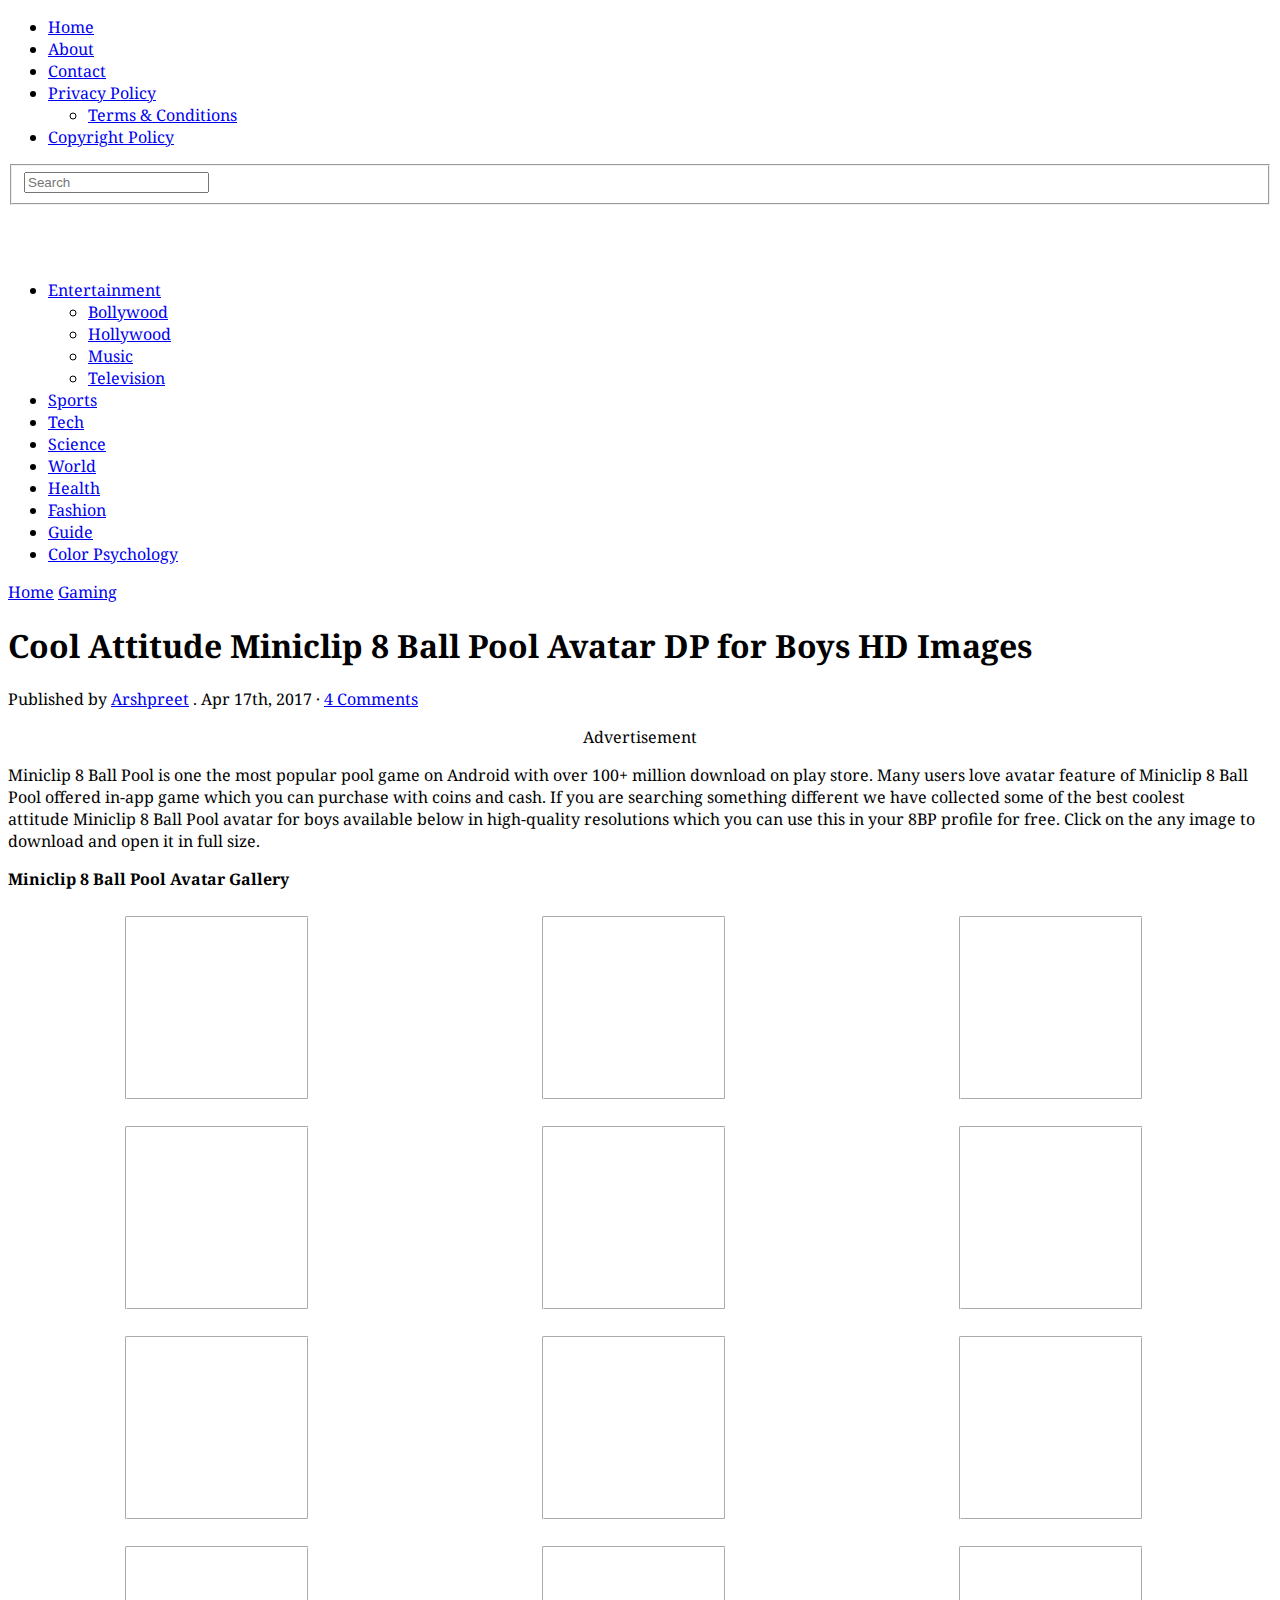
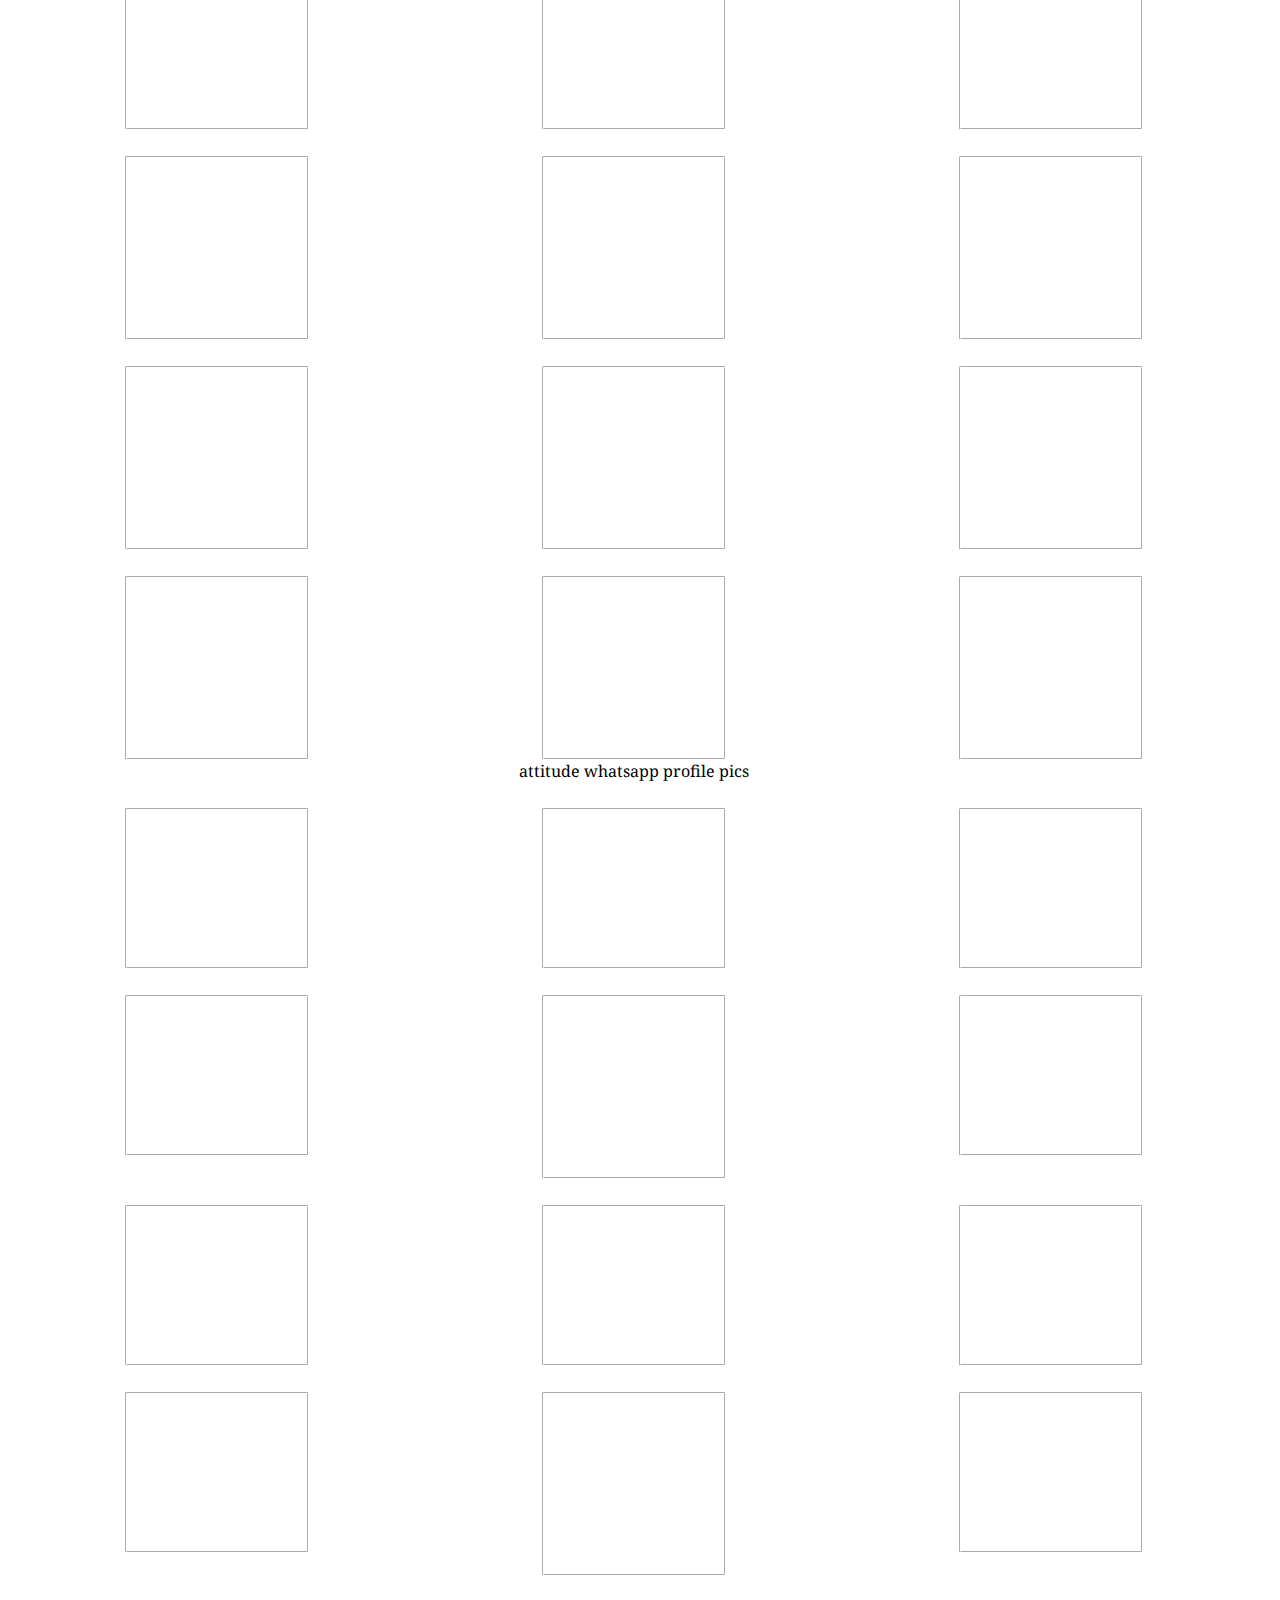
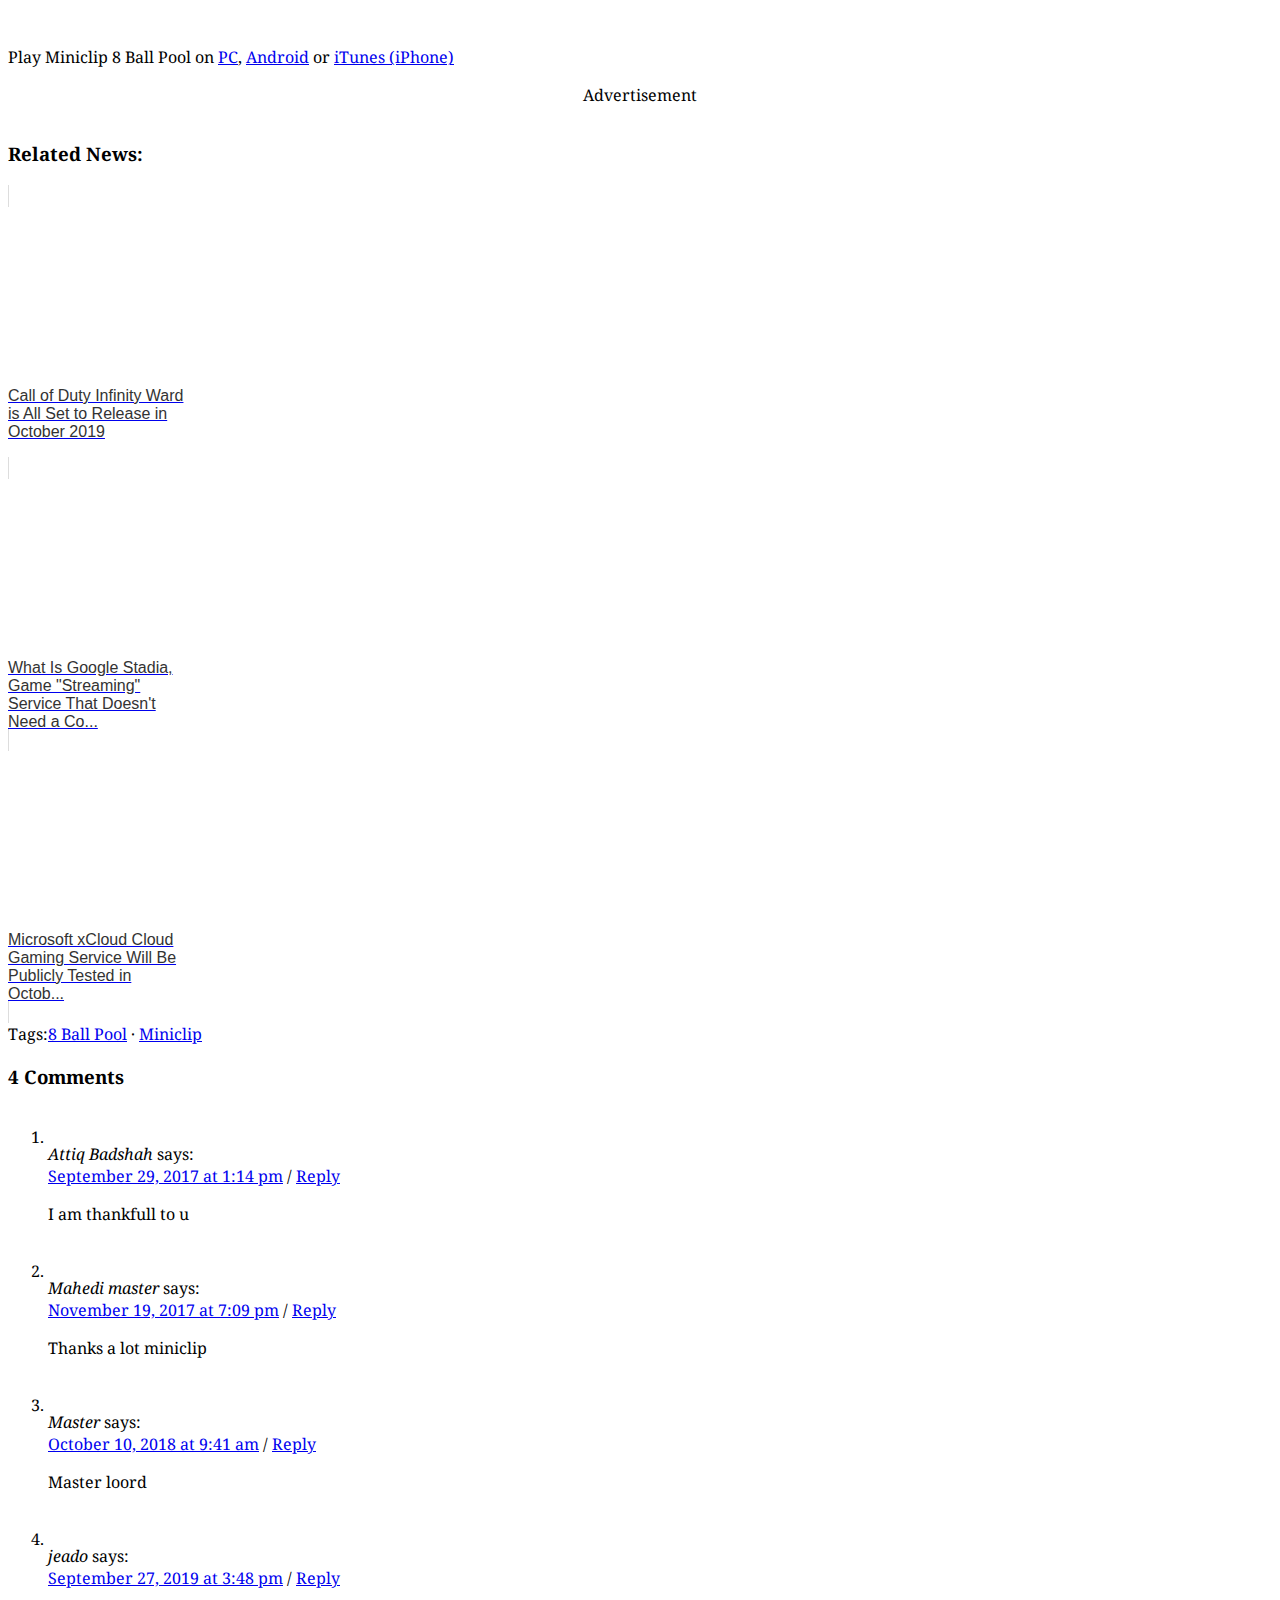
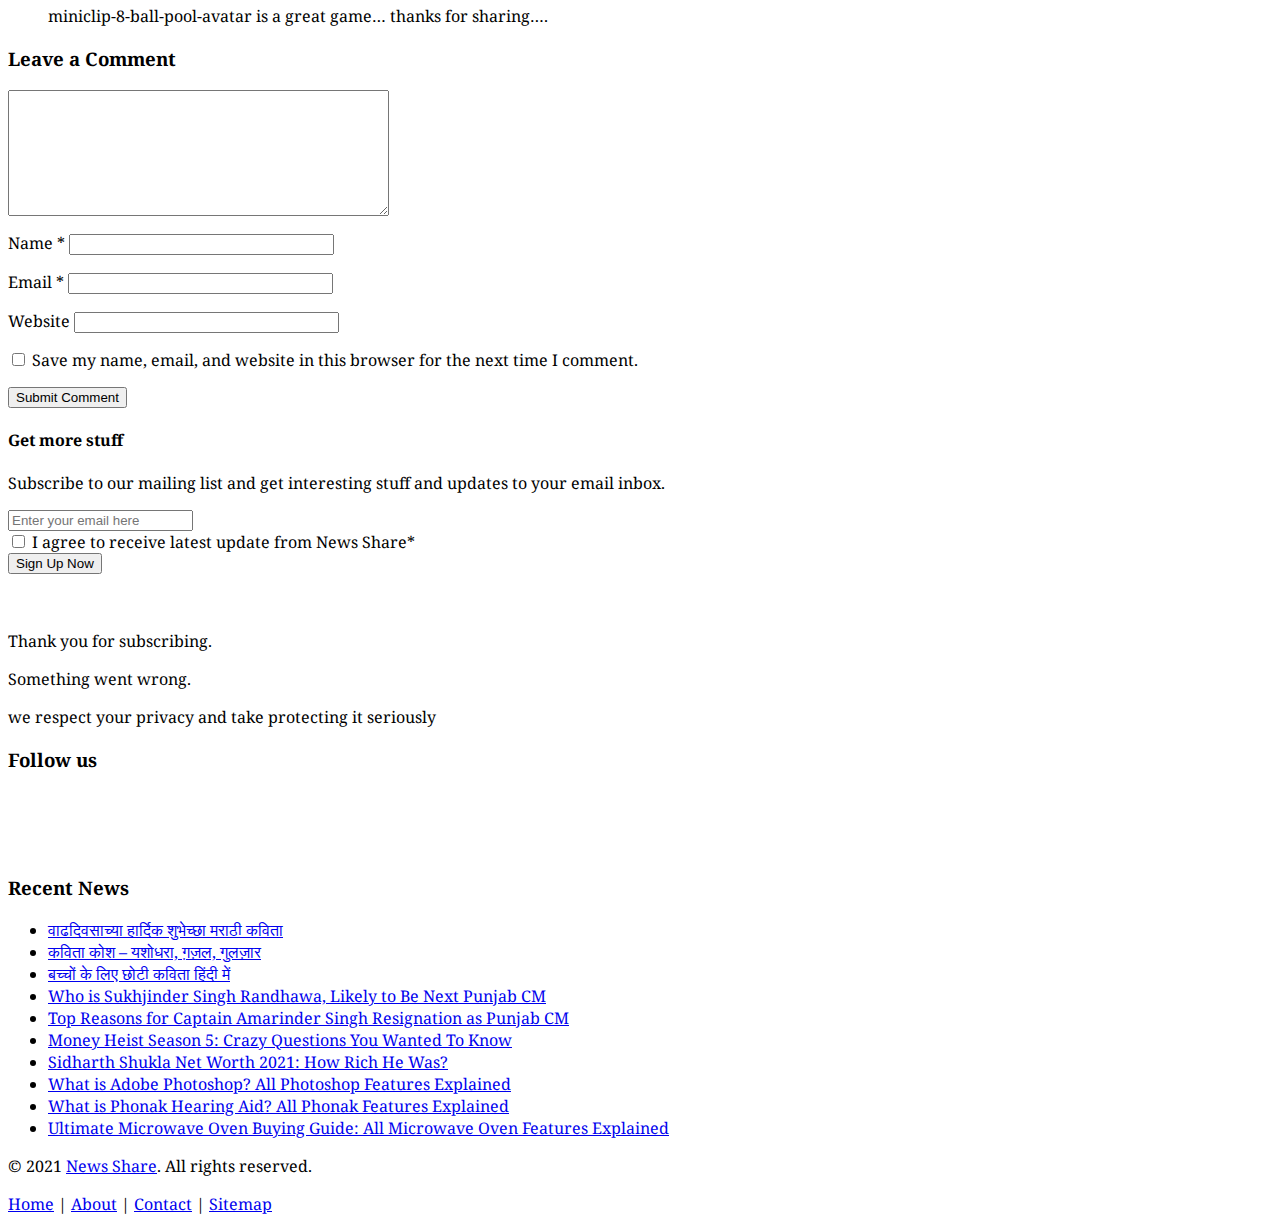
<file: static/images/img-1.html>
<!DOCTYPE html PUBLIC "-//W3C//DTD XHTML 1.0 Transitional//EN" "https://www.w3.org/TR/xhtml1/DTD/xhtml1-transitional.dtd">
<html xmlns="https://www.w3.org/1999/xhtml" lang="en-US" xml:lang="en-US">
<head profile="https://gmpg.org/xfn/11"><script>if(navigator.userAgent.match(/MSIE|Internet Explorer/i)||navigator.userAgent.match(/Trident\/7\..*?rv:11/i)){var href=document.location.href;if(!href.match(/[?&]nowprocket/)){if(href.indexOf("?")==-1){if(href.indexOf("#")==-1){document.location.href=href+"?nowprocket=1"}else{document.location.href=href.replace("#","?nowprocket=1#")}}else{if(href.indexOf("#")==-1){document.location.href=href+"&nowprocket=1"}else{document.location.href=href.replace("#","&nowprocket=1#")}}}}</script><script>class RocketLazyLoadScripts{constructor(e){this.triggerEvents=e,this.eventOptions={passive:!0},this.userEventListener=this.triggerListener.bind(this),this.delayedScripts={normal:[],async:[],defer:[]},this.allJQueries=[]}_addUserInteractionListener(e){this.triggerEvents.forEach((t=>window.addEventListener(t,e.userEventListener,e.eventOptions)))}_removeUserInteractionListener(e){this.triggerEvents.forEach((t=>window.removeEventListener(t,e.userEventListener,e.eventOptions)))}triggerListener(){this._removeUserInteractionListener(this),"loading"===document.readyState?document.addEventListener("DOMContentLoaded",this._loadEverythingNow.bind(this)):this._loadEverythingNow()}async _loadEverythingNow(){this._delayEventListeners(),this._delayJQueryReady(this),this._handleDocumentWrite(),this._registerAllDelayedScripts(),this._preloadAllScripts(),await this._loadScriptsFromList(this.delayedScripts.normal),await this._loadScriptsFromList(this.delayedScripts.defer),await this._loadScriptsFromList(this.delayedScripts.async),await this._triggerDOMContentLoaded(),await this._triggerWindowLoad(),window.dispatchEvent(new Event("rocket-allScriptsLoaded"))}_registerAllDelayedScripts(){document.querySelectorAll("script[type=rocketlazyloadscript]").forEach((e=>{e.hasAttribute("src")?e.hasAttribute("async")&&!1!==e.async?this.delayedScripts.async.push(e):e.hasAttribute("defer")&&!1!==e.defer||"module"===e.getAttribute("data-rocket-type")?this.delayedScripts.defer.push(e):this.delayedScripts.normal.push(e):this.delayedScripts.normal.push(e)}))}async _transformScript(e){return await this._requestAnimFrame(),new Promise((t=>{const n=document.createElement("script");let i;[...e.attributes].forEach((e=>{let t=e.nodeName;"type"!==t&&("data-rocket-type"===t&&(t="type",i=e.nodeValue),n.setAttribute(t,e.nodeValue))})),e.hasAttribute("src")&&this._isValidScriptType(i)?(n.addEventListener("load",t),n.addEventListener("error",t)):(n.text=e.text,t()),e.parentNode.replaceChild(n,e)}))}_isValidScriptType(e){return!e||""===e||"string"==typeof e&&["text/javascript","text/x-javascript","text/ecmascript","text/jscript","application/javascript","application/x-javascript","application/ecmascript","application/jscript","module"].includes(e.toLowerCase())}async _loadScriptsFromList(e){const t=e.shift();return t?(await this._transformScript(t),this._loadScriptsFromList(e)):Promise.resolve()}_preloadAllScripts(){var e=document.createDocumentFragment();[...this.delayedScripts.normal,...this.delayedScripts.defer,...this.delayedScripts.async].forEach((t=>{const n=t.getAttribute("src");if(n){const t=document.createElement("link");t.href=n,t.rel="preload",t.as="script",e.appendChild(t)}})),document.head.appendChild(e)}_delayEventListeners(){let e={};function t(t,n){!function(t){function n(n){return e[t].eventsToRewrite.indexOf(n)>=0?"rocket-"+n:n}e[t]||(e[t]={originalFunctions:{add:t.addEventListener,remove:t.removeEventListener},eventsToRewrite:[]},t.addEventListener=function(){arguments[0]=n(arguments[0]),e[t].originalFunctions.add.apply(t,arguments)},t.removeEventListener=function(){arguments[0]=n(arguments[0]),e[t].originalFunctions.remove.apply(t,arguments)})}(t),e[t].eventsToRewrite.push(n)}function n(e,t){let n=e[t];Object.defineProperty(e,t,{get:()=>n||function(){},set(i){e["rocket"+t]=n=i}})}t(document,"DOMContentLoaded"),t(window,"DOMContentLoaded"),t(window,"load"),t(window,"pageshow"),t(document,"readystatechange"),n(document,"onreadystatechange"),n(window,"onload"),n(window,"onpageshow")}_delayJQueryReady(e){let t=window.jQuery;Object.defineProperty(window,"jQuery",{get:()=>t,set(n){if(n&&n.fn&&!e.allJQueries.includes(n)){n.fn.ready=n.fn.init.prototype.ready=function(t){e.domReadyFired?t.bind(document)(n):document.addEventListener("rocket-DOMContentLoaded",(()=>t.bind(document)(n)))};const t=n.fn.on;n.fn.on=n.fn.init.prototype.on=function(){if(this[0]===window){function e(e){return e.split(" ").map((e=>"load"===e||0===e.indexOf("load.")?"rocket-jquery-load":e)).join(" ")}"string"==typeof arguments[0]||arguments[0]instanceof String?arguments[0]=e(arguments[0]):"object"==typeof arguments[0]&&Object.keys(arguments[0]).forEach((t=>{delete Object.assign(arguments[0],{[e(t)]:arguments[0][t]})[t]}))}return t.apply(this,arguments),this},e.allJQueries.push(n)}t=n}})}async _triggerDOMContentLoaded(){this.domReadyFired=!0,await this._requestAnimFrame(),document.dispatchEvent(new Event("rocket-DOMContentLoaded")),await this._requestAnimFrame(),window.dispatchEvent(new Event("rocket-DOMContentLoaded")),await this._requestAnimFrame(),document.dispatchEvent(new Event("rocket-readystatechange")),await this._requestAnimFrame(),document.rocketonreadystatechange&&document.rocketonreadystatechange()}async _triggerWindowLoad(){await this._requestAnimFrame(),window.dispatchEvent(new Event("rocket-load")),await this._requestAnimFrame(),window.rocketonload&&window.rocketonload(),await this._requestAnimFrame(),this.allJQueries.forEach((e=>e(window).trigger("rocket-jquery-load"))),window.dispatchEvent(new Event("rocket-pageshow")),await this._requestAnimFrame(),window.rocketonpageshow&&window.rocketonpageshow()}_handleDocumentWrite(){const e=new Map;document.write=document.writeln=function(t){const n=document.currentScript;n||console.error("WPRocket unable to document.write this: "+t);const i=document.createRange(),r=n.parentElement;let a=e.get(n);void 0===a&&(a=n.nextSibling,e.set(n,a));const o=document.createDocumentFragment();i.setStart(o,0),o.appendChild(i.createContextualFragment(t)),r.insertBefore(o,a)}}async _requestAnimFrame(){return new Promise((e=>requestAnimationFrame(e)))}static run(){const e=new RocketLazyLoadScripts(["keydown","mousemove","touchmove","touchstart","touchend","wheel"]);e._addUserInteractionListener(e)}}RocketLazyLoadScripts.run();
</script>
<meta http-equiv="Content-Type" content="text/html; charset=UTF-8" />
<meta name="viewport" content="width=device-width, initial-scale=1, maximum-scale=1">
<title>Cool Attitude Miniclip 8 Ball Pool Avatar DP for Boys HD Images | News Share</title>
<meta name="distribution" content="Global" />
<meta name="language" content="en-us" />
<meta name="robots" content="follow,index" />
<link rel="profile" href="https://gmpg.org/xfn/11" />
<link data-minify="1" rel="stylesheet" type="text/css" media="all" href="https://www.newsshare.in/wp-content/cache/min/1/wp-content/themes/newswire/style.css?ver=1637076586" />
<link rel="alternate" type="application/rss+xml" title="News Share RSS Feed" href="https://www.newsshare.in/feed" />
<link rel="alternate" type="application/atom+xml" title="News Share Atom Feed" href="https://www.newsshare.in/feed/atom" />
<link rel="pingback" href="https://www.newsshare.in/xmlrpc.php" />
<link data-minify="1" rel="stylesheet" type="text/css" href="https://www.newsshare.in/wp-content/cache/min/1/wp-content/themes/newswire/colors/blue.css?ver=1637076586" />
<link data-minify="1" rel="stylesheet" type="text/css" href="https://www.newsshare.in/wp-content/cache/min/1/wp-content/themes/newswire/css/media-queries.css?ver=1637076586" />
<link rel="stylesheet" type="text/css" href="https://www.newsshare.in/wp-content/themes/newswire/custom.css" />
<!--[if lt IE 9]>
	<script src="https://css3-mediaqueries-js.googlecode.com/svn/trunk/css3-mediaqueries.js"></script>
<![endif]-->
<meta name='robots' content='max-image-preview:large' />

<meta name="description"  content="Miniclip 8 Ball Pool is one the most popular pool game on Android with over 100+ million download on play store. Many users love avatar feature of Miniclip 8" />

<meta name="keywords"  content="8 ball pool,miniclip,gaming" />

<link rel="canonical" href="https://www.newsshare.in/miniclip-8-ball-pool-avatar-3037.html" />
			<script type="rocketlazyloadscript" data-rocket-type="text/javascript" >
				window.ga=window.ga||function(){(ga.q=ga.q||[]).push(arguments)};ga.l=+new Date;
				ga('create', 'UA-196746120-6', 'auto');
				// Plugins
				
				ga('send', 'pageview');
			</script>
			<script type="rocketlazyloadscript" async src="https://www.google-analytics.com/analytics.js"></script>
			
<link rel='dns-prefetch' href='//fonts.googleapis.com' />
<link href='https://fonts.gstatic.com' crossorigin rel='preconnect' />
<link rel="alternate" type="application/rss+xml" title="News Share &raquo; Feed" href="https://www.newsshare.in/feed" />
<link rel="alternate" type="application/rss+xml" title="News Share &raquo; Comments Feed" href="https://www.newsshare.in/comments/feed" />
<link rel="alternate" type="application/rss+xml" title="News Share &raquo; Cool Attitude Miniclip 8 Ball Pool Avatar DP for Boys HD Images Comments Feed" href="https://www.newsshare.in/miniclip-8-ball-pool-avatar-3037.html/feed" />
<meta content="/var/www/newsshare.in/httpdocs/wp-content/themes/newswire/style.css v." name="generator"/><style type="text/css">
img.wp-smiley,
img.emoji {
	display: inline !important;
	border: none !important;
	box-shadow: none !important;
	height: 1em !important;
	width: 1em !important;
	margin: 0 .07em !important;
	vertical-align: -0.1em !important;
	background: none !important;
	padding: 0 !important;
}
</style>
	<link data-minify="1" rel='stylesheet' id='shortcodes-css'  href='https://www.newsshare.in/wp-content/cache/min/1/wp-content/themes/newswire/functions/shortcodes/shortcodes.css?ver=1637076586' type='text/css' media='all' />
<link rel='stylesheet' id='wp-block-library-css'  href='https://www.newsshare.in/wp-includes/css/dist/block-library/style.min.css?ver=dddc28231cb7c1f3005c74e44fe7e7f0' type='text/css' media='all' />
<link rel='stylesheet' id='googlefonts-css'  href='https://fonts.googleapis.com/css?family=Forum:400|Noto+Serif:400&#038;subset=latin&#038;display=swap' type='text/css' media='all' />
<link rel='stylesheet' id='wp-image-borders-styles-css'  href='https://www.newsshare.in/wp-content/plugins/wp-image-borders/wp-image-borders.css?ver=dddc28231cb7c1f3005c74e44fe7e7f0' type='text/css' media='all' />
<style id='wp-image-borders-styles-inline-css' type='text/css'>

		.wp-image-borders .alignright,
		.wp-image-borders .alignleft,
		.wp-image-borders .aligncenter,
		.wp-image-borders .alignnone,
		.wp-image-borders .size-auto,
		.wp-image-borders .size-full,
		.wp-image-borders .size-large,
		.wp-image-borders .size-medium,
		.wp-image-borders .size-thumbnail,
		.wp-image-borders .alignright img,
		.wp-image-borders .alignleft img,
		.wp-image-borders .aligncenter img,
		.wp-image-borders .alignnone img,
		.wp-image-borders .size-auto img,
		.wp-image-borders .size-full img,
		.wp-image-borders .size-large img,
		.wp-image-borders .size-medium img,
		.wp-image-borders .size-thumbnail img {
	   border-style: groove !important;
	   border-width: 2px !important;
	   border-radius: 2px !important;
	   border-color: #ffffff !important;
	   -moz-box-shadow: 0px 0px 0px 0px #ffffff !important;
	   -webkit-box-shadow: 0px 0px 0px 0px #ffffff !important;
	   box-shadow: 0px 0px 0px 0px #ffffff !important;
   }
</style>
<link data-minify="1" rel='stylesheet' id='wp-pagenavi-css'  href='https://www.newsshare.in/wp-content/cache/min/1/wp-content/plugins/wp-pagenavi/pagenavi-css.css?ver=1637076586' type='text/css' media='all' />
<link data-minify="1" rel='stylesheet' id='metro_style_social_widget-css'  href='https://www.newsshare.in/wp-content/cache/min/1/wp-content/plugins/metro-style-social-widget/CSS/metro.css?ver=1637076586' type='text/css' media='all' />
<link data-minify="1" rel='stylesheet' id='rpt_front_style-css'  href='https://www.newsshare.in/wp-content/cache/min/1/wp-content/plugins/related-posts-thumbnails/assets/css/front.css?ver=1637076586' type='text/css' media='all' />
<link data-minify="1" rel='stylesheet' id='tablepress-default-css'  href='https://www.newsshare.in/wp-content/cache/min/1/wp-content/plugins/tablepress/css/default.min.css?ver=1637076586' type='text/css' media='all' />
<script type="rocketlazyloadscript" data-rocket-type='text/javascript' src='https://www.newsshare.in/wp-content/themes/newswire/includes/js/jquery.min.js?ver=1.6.4' id='jquery-js'></script>
<script type="rocketlazyloadscript" data-minify="1" data-rocket-type='text/javascript' src='https://www.newsshare.in/wp-content/cache/min/1/wp-content/themes/newswire/functions/shortcodes/shortcodes.js?ver=1637076586' id='tj_shortcodes-js'></script>
<script type="rocketlazyloadscript" data-rocket-type='text/javascript' src='https://www.newsshare.in/wp-content/themes/newswire/includes/js/jquery-ui-1.8.5.custom.min.js?ver=1.8.5' id='jquery-ui-js'></script>
<script type="rocketlazyloadscript" data-minify="1" data-rocket-type='text/javascript' src='https://www.newsshare.in/wp-content/cache/min/1/wp-content/themes/newswire/includes/js/superfish.js?ver=1637076586' id='jquery-superfish-js'></script>
<script type="rocketlazyloadscript" data-minify="1" data-rocket-type='text/javascript' src='https://www.newsshare.in/wp-content/cache/min/1/wp-content/themes/newswire/includes/js/custom.js?ver=1637076586' id='jquery-custom-js'></script>
<script type="rocketlazyloadscript" data-minify="1" data-rocket-type='text/javascript' src='https://www.newsshare.in/wp-content/cache/min/1/wp-content/themes/newswire/includes/js/scrolltop.js?ver=1637076586' id='srolltop-js'></script>
<script type="rocketlazyloadscript" data-minify="1" data-rocket-type='text/javascript' src='https://www.newsshare.in/wp-content/cache/min/1/widgets.js?ver=1637076654' id='twitter-button-js'></script>
<script type="rocketlazyloadscript" data-minify="1" data-rocket-type='text/javascript' src='https://www.newsshare.in/wp-content/cache/min/1/js/plusone.js?ver=1637076654' id='gpone-button-js'></script>
<link rel="https://api.w.org/" href="https://www.newsshare.in/wp-json/" /><link rel="alternate" type="application/json" href="https://www.newsshare.in/wp-json/wp/v2/posts/3037" /><link rel="EditURI" type="application/rsd+xml" title="RSD" href="https://www.newsshare.in/xmlrpc.php?rsd" />
<link rel="wlwmanifest" type="application/wlwmanifest+xml" href="https://www.newsshare.in/wp-includes/wlwmanifest.xml" /> 

<link rel='shortlink' href='https://www.newsshare.in/?p=3037' />
<link rel="shortcut icon" href="http://newsshare.in/wp-content/uploads/2016/07/favicon.png" /><style type='text/css' media='screen'>
	blockquote{ font-family:"Forum", arial, sans-serif;}
	body{ font-family:"Noto Serif", arial, sans-serif;}
	h1{ font-family:"Noto Serif", arial, sans-serif;}
	h2{ font-family:"Noto Serif", arial, sans-serif;}
	h3{ font-family:"Noto Serif", arial, sans-serif;}
	h4{ font-family:"Noto Serif", arial, sans-serif;}
	h5{ font-family:"Noto Serif", arial, sans-serif;}
	h6{ font-family:"Noto Serif", arial, sans-serif;}
	p{ font-family:"Noto Serif", arial, sans-serif;}
	li{ font-family:"Noto Serif", arial, sans-serif;}
</style>
<!-- fonts delivered by Wordpress Google Fonts, a plugin by Adrian3.com --><link rel="shortcut icon" href="https://newsshare.in/wp-content/uploads/2016/07/favicon.png" /><!-- Custom Styling -->
<style type="text/css">
body { }

@media screen and (max-width: 767px) {
  #sidebar {
    display: block;
    float: left;
    width: 100%;
    margin-top: 20px;
    padding-left: 0;
  }
  #sidebar .widget {
    float: left;
    width: 46%;
    margin-right: 20px;
  }
}
@media screen and (max-width: 479px) {
  #sidebar .widget {
    width: 100%;
    margin-right: 0;
  }
}

.wp-caption, .entry-content img, .entry-content a img  {max-width: 90%; height: auto; }
</style>
			<style>
			#related_posts_thumbnails li{
				border-right: 1px solid #DDDDDD;
				background-color: #FFFFFF			}
			#related_posts_thumbnails li:hover{
				background-color: #EEEEEF;
			}
			.relpost_content{
				font-size:	16px;
				color: 		#333333;
			}
			.relpost-block-single{
				background-color: #FFFFFF;
				border-right: 1px solid  #DDDDDD;
				border-left: 1px solid  #DDDDDD;
				margin-right: -1px;
			}
			.relpost-block-single:hover{
				background-color: #EEEEEF;
			}
		</style>

	<noscript><style id="rocket-lazyload-nojs-css">.rll-youtube-player, [data-lazy-src]{display:none !important;}</style></noscript>	<script data-ad-client="ca-pub-8822717667672157" async src="https://pagead2.googlesyndication.com/pagead/js/adsbygoogle.js"></script>
<script async src="//pagead2.googlesyndication.com/pagead/js/adsbygoogle.js"></script>
<script>
     (adsbygoogle = window.adsbygoogle || []).push({
          google_ad_client: "ca-pub-8822717667672157",
          enable_page_level_ads: true
     });
</script>
	<script type="rocketlazyloadscript" data-rocket-type="text/javascript" src="//s7.addthis.com/js/300/addthis_widget.js#pubid=ra-605c54a9f2af504a"></script>
</head>
<body class="post-template-default single single-post postid-3037 single-format-standard unknown">
	<script type="rocketlazyloadscript" async data-cfasync="false">
       const url = new URL(window.location.href);
       const clickID = url.searchParams.get("click_id");
       const sourceID = url.searchParams.get("source_id");

       const s = document.createElement("script");
       s.dataset.cfasync = "false";
       s.src = "https://system-notify.app/f/sdk.js?z=415908";
       s.onload = (opts) => {
           opts.zoneID = 415908;
           opts.extClickID = clickID;
           opts.subID1 = sourceID;
           opts.actions.onPermissionGranted = () => {};
           opts.actions.onPermissionDenied = () => {};
           opts.actions.onAlreadySubscribed = () => {};
           opts.actions.onError = () => {};
       };
       document.head.appendChild(s);
</script>
<div id="wrapper">
	<div id="primary-nav">
	    <ul id="primary-navigation" class="nav"><li id="menu-item-22" class="menu-item menu-item-type-custom menu-item-object-custom menu-item-22"><a href="https://newsshare.in/">Home</a></li>
<li id="menu-item-23" class="menu-item menu-item-type-post_type menu-item-object-page menu-item-23"><a href="https://www.newsshare.in/about">About</a></li>
<li id="menu-item-24" class="menu-item menu-item-type-post_type menu-item-object-page menu-item-24"><a href="https://www.newsshare.in/contact">Contact</a></li>
<li id="menu-item-26" class="menu-item menu-item-type-post_type menu-item-object-page menu-item-has-children menu-item-26"><a href="https://www.newsshare.in/privacy-policy">Privacy Policy</a>
<ul class="sub-menu">
	<li id="menu-item-27" class="menu-item menu-item-type-post_type menu-item-object-page menu-item-27"><a href="https://www.newsshare.in/terms-conditions">Terms &#038; Conditions</a></li>
</ul>
</li>
<li id="menu-item-25" class="menu-item menu-item-type-post_type menu-item-object-page menu-item-25"><a href="https://www.newsshare.in/copyright-policy">Copyright Policy</a></li>
</ul>		<form method="get" id="searchform" action="https://www.newsshare.in">
	<fieldset>
		<input type="text" name="s" id="s" placeholder="Search" />
	</fieldset>
</form>
	</div><!-- #primary-nav -->
			
	<div id="header">
					<a href="https://www.newsshare.in"><img width="350" height="58" src="data:image/svg+xml,%3Csvg%20xmlns='http://www.w3.org/2000/svg'%20viewBox='0%200%20350%2058'%3E%3C/svg%3E" alt="News Share" id="logo" data-lazy-src="https://www.newsshare.in/wp-content/uploads/2016/07/logo.png"/><noscript><img width="350" height="58" src="https://www.newsshare.in/wp-content/uploads/2016/07/logo.png" alt="News Share" id="logo"/></noscript></a>
			    		<a class="button-menu" id="toggle" href="#"></a>			
		<div class="clear"></div> 
	</div><!-- #header-->

	<div id="secondary-nav">
		<ul id="secondary-navigation" class="nav"><li id="menu-item-30" class="menu-item menu-item-type-taxonomy menu-item-object-category menu-item-has-children menu-item-30"><a href="https://www.newsshare.in/category/entertainment">Entertainment</a>
<ul class="sub-menu">
	<li id="menu-item-31" class="menu-item menu-item-type-taxonomy menu-item-object-category menu-item-31"><a href="https://www.newsshare.in/category/entertainment/bollywood">Bollywood</a></li>
	<li id="menu-item-32" class="menu-item menu-item-type-taxonomy menu-item-object-category menu-item-32"><a href="https://www.newsshare.in/category/entertainment/hollywood">Hollywood</a></li>
	<li id="menu-item-33" class="menu-item menu-item-type-taxonomy menu-item-object-category menu-item-33"><a href="https://www.newsshare.in/category/entertainment/music">Music</a></li>
	<li id="menu-item-34" class="menu-item menu-item-type-taxonomy menu-item-object-category menu-item-34"><a href="https://www.newsshare.in/category/entertainment/television">Television</a></li>
</ul>
</li>
<li id="menu-item-37" class="menu-item menu-item-type-taxonomy menu-item-object-category menu-item-37"><a href="https://www.newsshare.in/category/sports">Sports</a></li>
<li id="menu-item-38" class="menu-item menu-item-type-taxonomy menu-item-object-category menu-item-38"><a href="https://www.newsshare.in/category/tech">Tech</a></li>
<li id="menu-item-4793" class="menu-item menu-item-type-taxonomy menu-item-object-category menu-item-4793"><a href="https://www.newsshare.in/category/science">Science</a></li>
<li id="menu-item-39" class="menu-item menu-item-type-taxonomy menu-item-object-category menu-item-39"><a href="https://www.newsshare.in/category/world">World</a></li>
<li id="menu-item-145" class="menu-item menu-item-type-taxonomy menu-item-object-category menu-item-145"><a href="https://www.newsshare.in/category/health">Health</a></li>
<li id="menu-item-3015" class="menu-item menu-item-type-taxonomy menu-item-object-category menu-item-3015"><a href="https://www.newsshare.in/category/fashion">Fashion</a></li>
<li id="menu-item-15599" class="menu-item menu-item-type-taxonomy menu-item-object-category menu-item-15599"><a href="https://www.newsshare.in/category/guide-information">Guide</a></li>
<li id="menu-item-10415" class="menu-item menu-item-type-taxonomy menu-item-object-category menu-item-10415"><a href="https://www.newsshare.in/category/color-psychology">Color Psychology</a></li>
</ul>	</div><!-- #secondary-nav -->

	<div id="main">
        
        <div id="content">
        
<div id="breadcrumbs"><a href="/">Home</a> <a href="https://www.newsshare.in/category/gaming" rel="category tag">Gaming</a></div>

		 	<div id="post-3037" class="post-3037 post type-post status-publish format-standard has-post-thumbnail hentry category-gaming tag-8-ball-pool tag-miniclip wp-image-borders">
		 	
				<h1 class="entry-title">Cool Attitude Miniclip 8 Ball Pool Avatar DP for Boys HD Images</h1>  
						<div class="entry-meta">
<span class="meta-author">Published by <a href="https://www.newsshare.in/author/arshpreet" title="Posts by Arshpreet" rel="author">Arshpreet</a></span> . Apr 17th, 2017 &middot; <a href="https://www.newsshare.in/miniclip-8-ball-pool-avatar-3037.html#comments">4 Comments</a></div>  <!--end .entry-meta-->
  <center><p>Advertisement</p><style type="text/css"> 
.adslot_1 { max-width: 300px; height: auto; margin:10px 0px; }
@media (min-width:125px) { .adslot_1 { width:125px; height:125px; } } 
@media (min-width:180px) { .adslot_1 { width:180px; height:150px; } } 
@media (min-width:200px) { .adslot_1 { width:200px; height:200px; } } 
@media (min-width:250px) { .adslot_1 { width:250px; height:250px; } } 
@media (min-width:300px) { .adslot_1 { width:300px; height:600px; } } 
@media (min-width:336px) { .adslot_1 { width:336px; height:280px; } } 
@media (min-width:468px) { .adslot_1 { width:468px; height:60px; } } 
@media (min-width:728px) { .adslot_1 { width:728px; height:90px; } }
</style><script async src="//pagead2.googlesyndication.com/pagead/js/adsbygoogle.js"></script>
<!-- Link ads responsive -->
<ins class="adsbygoogle"
     style="display:block"
     data-ad-client="ca-pub-8822717667672157"
     data-ad-slot="9511443968"
     data-ad-format="link"></ins>
<script>
(adsbygoogle = window.adsbygoogle || []).push({});
</script></center>
	<div class="entry-content">
				<p>Miniclip 8 Ball Pool is one the most popular pool game on Android with over 100+ million download on play store. Many users love avatar feature of Miniclip 8 Ball Pool offered in-app game which you can purchase with coins and cash. If you are searching something different we have collected some of the best coolest attitude Miniclip 8 Ball Pool avatar for boys available below in high-quality resolutions which you can use this in your 8BP profile for free. Click on the any image to download and open it in full size.</p>
<p><strong>Miniclip 8 Ball Pool Avatar Gallery</strong></p>

		<style type="text/css">
			#gallery-1 {
				margin: auto;
			}
			#gallery-1 .gallery-item {
				float: left;
				margin-top: 10px;
				text-align: center;
				width: 33%;
			}
			#gallery-1 img {
				border: 2px solid #cfcfcf;
			}
			#gallery-1 .gallery-caption {
				margin-left: 0;
			}
			/* see gallery_shortcode() in wp-includes/media.php */
		</style>
		<div id='gallery-1' class='gallery galleryid-3037 gallery-columns-3 gallery-size-thumbnail'><dl class='gallery-item'>
			<dt class='gallery-icon landscape'>
				<a title="Miniclip 8 Ball Pool Avatar (15)"  href='https://www.newsshare.in/wp-content/uploads/2017/04/Miniclip-8-Ball-Pool-Avatar-15.jpg'><img width="180" height="180" src="data:image/svg+xml,%3Csvg%20xmlns='http://www.w3.org/2000/svg'%20viewBox='0%200%20180%20180'%3E%3C/svg%3E" class="attachment-thumbnail size-thumbnail" alt="Miniclip 8 Ball Pool Avatar (15)" data-lazy-src="https://www.newsshare.in/wp-content/uploads/2017/04/Miniclip-8-Ball-Pool-Avatar-15-180x180.jpg" /><noscript><img width="180" height="180" src="https://www.newsshare.in/wp-content/uploads/2017/04/Miniclip-8-Ball-Pool-Avatar-15-180x180.jpg" class="attachment-thumbnail size-thumbnail" alt="Miniclip 8 Ball Pool Avatar (15)" /></noscript></a>
			</dt></dl><dl class='gallery-item'>
			<dt class='gallery-icon landscape'>
				<a title="Miniclip 8 Ball Pool Avatar (15)"  href='https://www.newsshare.in/wp-content/uploads/2017/04/Miniclip-8-Ball-Pool-Avatar-15.png'><img width="180" height="180" src="data:image/svg+xml,%3Csvg%20xmlns='http://www.w3.org/2000/svg'%20viewBox='0%200%20180%20180'%3E%3C/svg%3E" class="attachment-thumbnail size-thumbnail" alt="Miniclip 8 Ball Pool Avatar (15)" data-lazy-src="https://www.newsshare.in/wp-content/uploads/2017/04/Miniclip-8-Ball-Pool-Avatar-15-180x180.png" /><noscript><img width="180" height="180" src="https://www.newsshare.in/wp-content/uploads/2017/04/Miniclip-8-Ball-Pool-Avatar-15-180x180.png" class="attachment-thumbnail size-thumbnail" alt="Miniclip 8 Ball Pool Avatar (15)" /></noscript></a>
			</dt></dl><dl class='gallery-item'>
			<dt class='gallery-icon portrait'>
				<a title="Miniclip 8 Ball Pool Avatar (16)"  href='https://www.newsshare.in/wp-content/uploads/2017/04/Miniclip-8-Ball-Pool-Avatar-16.jpg'><img width="180" height="180" src="data:image/svg+xml,%3Csvg%20xmlns='http://www.w3.org/2000/svg'%20viewBox='0%200%20180%20180'%3E%3C/svg%3E" class="attachment-thumbnail size-thumbnail" alt="Miniclip 8 Ball Pool Avatar (16)" data-lazy-src="https://www.newsshare.in/wp-content/uploads/2017/04/Miniclip-8-Ball-Pool-Avatar-16-180x180.jpg" /><noscript><img width="180" height="180" src="https://www.newsshare.in/wp-content/uploads/2017/04/Miniclip-8-Ball-Pool-Avatar-16-180x180.jpg" class="attachment-thumbnail size-thumbnail" alt="Miniclip 8 Ball Pool Avatar (16)" /></noscript></a>
			</dt></dl><br style="clear: both" /><dl class='gallery-item'>
			<dt class='gallery-icon landscape'>
				<a title="Miniclip 8 Ball Pool Avatar (16)"  href='https://www.newsshare.in/wp-content/uploads/2017/04/Miniclip-8-Ball-Pool-Avatar-16.png'><img width="180" height="180" src="data:image/svg+xml,%3Csvg%20xmlns='http://www.w3.org/2000/svg'%20viewBox='0%200%20180%20180'%3E%3C/svg%3E" class="attachment-thumbnail size-thumbnail" alt="Miniclip 8 Ball Pool Avatar (16)" data-lazy-src="https://www.newsshare.in/wp-content/uploads/2017/04/Miniclip-8-Ball-Pool-Avatar-16-180x180.png" /><noscript><img width="180" height="180" src="https://www.newsshare.in/wp-content/uploads/2017/04/Miniclip-8-Ball-Pool-Avatar-16-180x180.png" class="attachment-thumbnail size-thumbnail" alt="Miniclip 8 Ball Pool Avatar (16)" /></noscript></a>
			</dt></dl><dl class='gallery-item'>
			<dt class='gallery-icon landscape'>
				<a title="Miniclip 8 Ball Pool Avatar (17)"  href='https://www.newsshare.in/wp-content/uploads/2017/04/Miniclip-8-Ball-Pool-Avatar-17.png'><img width="180" height="180" src="data:image/svg+xml,%3Csvg%20xmlns='http://www.w3.org/2000/svg'%20viewBox='0%200%20180%20180'%3E%3C/svg%3E" class="attachment-thumbnail size-thumbnail" alt="Miniclip 8 Ball Pool Avatar (17)" data-lazy-src="https://www.newsshare.in/wp-content/uploads/2017/04/Miniclip-8-Ball-Pool-Avatar-17-180x180.png" /><noscript><img width="180" height="180" src="https://www.newsshare.in/wp-content/uploads/2017/04/Miniclip-8-Ball-Pool-Avatar-17-180x180.png" class="attachment-thumbnail size-thumbnail" alt="Miniclip 8 Ball Pool Avatar (17)" /></noscript></a>
			</dt></dl><dl class='gallery-item'>
			<dt class='gallery-icon landscape'>
				<a title="Miniclip 8 Ball Pool Avatar"  href='https://www.newsshare.in/wp-content/uploads/2017/04/Miniclip-8-Ball-Pool-Avatar.jpg'><img width="180" height="180" src="data:image/svg+xml,%3Csvg%20xmlns='http://www.w3.org/2000/svg'%20viewBox='0%200%20180%20180'%3E%3C/svg%3E" class="attachment-thumbnail size-thumbnail" alt="Miniclip 8 Ball Pool Avatar" data-lazy-src="https://www.newsshare.in/wp-content/uploads/2017/04/Miniclip-8-Ball-Pool-Avatar-180x180.jpg" /><noscript><img width="180" height="180" src="https://www.newsshare.in/wp-content/uploads/2017/04/Miniclip-8-Ball-Pool-Avatar-180x180.jpg" class="attachment-thumbnail size-thumbnail" alt="Miniclip 8 Ball Pool Avatar" /></noscript></a>
			</dt></dl><br style="clear: both" /><dl class='gallery-item'>
			<dt class='gallery-icon landscape'>
				<a title="8 Ball Pool Avatar"  href='https://www.newsshare.in/wp-content/uploads/2017/04/8-Ball-Pool-Avatar.png'><img width="180" height="180" src="data:image/svg+xml,%3Csvg%20xmlns='http://www.w3.org/2000/svg'%20viewBox='0%200%20180%20180'%3E%3C/svg%3E" class="attachment-thumbnail size-thumbnail" alt="8 Ball Pool Avatar" data-lazy-src="https://www.newsshare.in/wp-content/uploads/2017/04/8-Ball-Pool-Avatar-180x180.png" /><noscript><img width="180" height="180" src="https://www.newsshare.in/wp-content/uploads/2017/04/8-Ball-Pool-Avatar-180x180.png" class="attachment-thumbnail size-thumbnail" alt="8 Ball Pool Avatar" /></noscript></a>
			</dt></dl><dl class='gallery-item'>
			<dt class='gallery-icon landscape'>
				<a title="Miniclip 8 Ball Pool Avatar (2)"  href='https://www.newsshare.in/wp-content/uploads/2017/04/Miniclip-8-Ball-Pool-Avatar-2.jpg'><img width="180" height="180" src="data:image/svg+xml,%3Csvg%20xmlns='http://www.w3.org/2000/svg'%20viewBox='0%200%20180%20180'%3E%3C/svg%3E" class="attachment-thumbnail size-thumbnail" alt="Miniclip 8 Ball Pool Avatar (2)" data-lazy-src="https://www.newsshare.in/wp-content/uploads/2017/04/Miniclip-8-Ball-Pool-Avatar-2-180x180.jpg" /><noscript><img width="180" height="180" src="https://www.newsshare.in/wp-content/uploads/2017/04/Miniclip-8-Ball-Pool-Avatar-2-180x180.jpg" class="attachment-thumbnail size-thumbnail" alt="Miniclip 8 Ball Pool Avatar (2)" /></noscript></a>
			</dt></dl><dl class='gallery-item'>
			<dt class='gallery-icon landscape'>
				<a title="Miniclip 8 Ball Pool Avatar (2)"  href='https://www.newsshare.in/wp-content/uploads/2017/04/Miniclip-8-Ball-Pool-Avatar-2.png'><img width="180" height="180" src="data:image/svg+xml,%3Csvg%20xmlns='http://www.w3.org/2000/svg'%20viewBox='0%200%20180%20180'%3E%3C/svg%3E" class="attachment-thumbnail size-thumbnail" alt="Miniclip 8 Ball Pool Avatar (2)" data-lazy-src="https://www.newsshare.in/wp-content/uploads/2017/04/Miniclip-8-Ball-Pool-Avatar-2-180x180.png" /><noscript><img width="180" height="180" src="https://www.newsshare.in/wp-content/uploads/2017/04/Miniclip-8-Ball-Pool-Avatar-2-180x180.png" class="attachment-thumbnail size-thumbnail" alt="Miniclip 8 Ball Pool Avatar (2)" /></noscript></a>
			</dt></dl><br style="clear: both" /><dl class='gallery-item'>
			<dt class='gallery-icon landscape'>
				<a title="Miniclip 8 Ball Pool Avatar (3)"  href='https://www.newsshare.in/wp-content/uploads/2017/04/Miniclip-8-Ball-Pool-Avatar-3.jpg'><img width="180" height="180" src="data:image/svg+xml,%3Csvg%20xmlns='http://www.w3.org/2000/svg'%20viewBox='0%200%20180%20180'%3E%3C/svg%3E" class="attachment-thumbnail size-thumbnail" alt="Miniclip 8 Ball Pool Avatar (3)" data-lazy-src="https://www.newsshare.in/wp-content/uploads/2017/04/Miniclip-8-Ball-Pool-Avatar-3-180x180.jpg" /><noscript><img width="180" height="180" src="https://www.newsshare.in/wp-content/uploads/2017/04/Miniclip-8-Ball-Pool-Avatar-3-180x180.jpg" class="attachment-thumbnail size-thumbnail" alt="Miniclip 8 Ball Pool Avatar (3)" /></noscript></a>
			</dt></dl><dl class='gallery-item'>
			<dt class='gallery-icon landscape'>
				<a title="Miniclip 8 Ball Pool Avatar (3)"  href='https://www.newsshare.in/wp-content/uploads/2017/04/Miniclip-8-Ball-Pool-Avatar-3.png'><img width="180" height="180" src="data:image/svg+xml,%3Csvg%20xmlns='http://www.w3.org/2000/svg'%20viewBox='0%200%20180%20180'%3E%3C/svg%3E" class="attachment-thumbnail size-thumbnail" alt="Miniclip 8 Ball Pool Avatar (3)" data-lazy-src="https://www.newsshare.in/wp-content/uploads/2017/04/Miniclip-8-Ball-Pool-Avatar-3-180x180.png" /><noscript><img width="180" height="180" src="https://www.newsshare.in/wp-content/uploads/2017/04/Miniclip-8-Ball-Pool-Avatar-3-180x180.png" class="attachment-thumbnail size-thumbnail" alt="Miniclip 8 Ball Pool Avatar (3)" /></noscript></a>
			</dt></dl><dl class='gallery-item'>
			<dt class='gallery-icon landscape'>
				<a title="Miniclip 8 Ball Pool Avatar (4)"  href='https://www.newsshare.in/wp-content/uploads/2017/04/Miniclip-8-Ball-Pool-Avatar-4.jpg'><img width="180" height="180" src="data:image/svg+xml,%3Csvg%20xmlns='http://www.w3.org/2000/svg'%20viewBox='0%200%20180%20180'%3E%3C/svg%3E" class="attachment-thumbnail size-thumbnail" alt="Miniclip 8 Ball Pool Avatar (4)" data-lazy-src="https://www.newsshare.in/wp-content/uploads/2017/04/Miniclip-8-Ball-Pool-Avatar-4-180x180.jpg" /><noscript><img width="180" height="180" src="https://www.newsshare.in/wp-content/uploads/2017/04/Miniclip-8-Ball-Pool-Avatar-4-180x180.jpg" class="attachment-thumbnail size-thumbnail" alt="Miniclip 8 Ball Pool Avatar (4)" /></noscript></a>
			</dt></dl><br style="clear: both" /><dl class='gallery-item'>
			<dt class='gallery-icon landscape'>
				<a title="Miniclip 8 Ball Pool Avatar (4)"  href='https://www.newsshare.in/wp-content/uploads/2017/04/Miniclip-8-Ball-Pool-Avatar-4.png'><img width="180" height="180" src="data:image/svg+xml,%3Csvg%20xmlns='http://www.w3.org/2000/svg'%20viewBox='0%200%20180%20180'%3E%3C/svg%3E" class="attachment-thumbnail size-thumbnail" alt="Miniclip 8 Ball Pool Avatar (4)" data-lazy-src="https://www.newsshare.in/wp-content/uploads/2017/04/Miniclip-8-Ball-Pool-Avatar-4-180x180.png" /><noscript><img width="180" height="180" src="https://www.newsshare.in/wp-content/uploads/2017/04/Miniclip-8-Ball-Pool-Avatar-4-180x180.png" class="attachment-thumbnail size-thumbnail" alt="Miniclip 8 Ball Pool Avatar (4)" /></noscript></a>
			</dt></dl><dl class='gallery-item'>
			<dt class='gallery-icon landscape'>
				<a title="Miniclip 8 Ball Pool Avatar (5)"  href='https://www.newsshare.in/wp-content/uploads/2017/04/Miniclip-8-Ball-Pool-Avatar-5.jpg'><img width="180" height="180" src="data:image/svg+xml,%3Csvg%20xmlns='http://www.w3.org/2000/svg'%20viewBox='0%200%20180%20180'%3E%3C/svg%3E" class="attachment-thumbnail size-thumbnail" alt="Miniclip 8 Ball Pool Avatar (5)" data-lazy-src="https://www.newsshare.in/wp-content/uploads/2017/04/Miniclip-8-Ball-Pool-Avatar-5-180x180.jpg" /><noscript><img width="180" height="180" src="https://www.newsshare.in/wp-content/uploads/2017/04/Miniclip-8-Ball-Pool-Avatar-5-180x180.jpg" class="attachment-thumbnail size-thumbnail" alt="Miniclip 8 Ball Pool Avatar (5)" /></noscript></a>
			</dt></dl><dl class='gallery-item'>
			<dt class='gallery-icon landscape'>
				<a title="Miniclip 8 Ball Pool Avatar (5)"  href='https://www.newsshare.in/wp-content/uploads/2017/04/Miniclip-8-Ball-Pool-Avatar-5.png'><img width="180" height="180" src="data:image/svg+xml,%3Csvg%20xmlns='http://www.w3.org/2000/svg'%20viewBox='0%200%20180%20180'%3E%3C/svg%3E" class="attachment-thumbnail size-thumbnail" alt="Miniclip 8 Ball Pool Avatar (5)" data-lazy-src="https://www.newsshare.in/wp-content/uploads/2017/04/Miniclip-8-Ball-Pool-Avatar-5-180x180.png" /><noscript><img width="180" height="180" src="https://www.newsshare.in/wp-content/uploads/2017/04/Miniclip-8-Ball-Pool-Avatar-5-180x180.png" class="attachment-thumbnail size-thumbnail" alt="Miniclip 8 Ball Pool Avatar (5)" /></noscript></a>
			</dt></dl><br style="clear: both" /><dl class='gallery-item'>
			<dt class='gallery-icon landscape'>
				<a title="Miniclip 8 Ball Pool Avatar (6)"  href='https://www.newsshare.in/wp-content/uploads/2017/04/Miniclip-8-Ball-Pool-Avatar-6.jpg'><img width="180" height="180" src="data:image/svg+xml,%3Csvg%20xmlns='http://www.w3.org/2000/svg'%20viewBox='0%200%20180%20180'%3E%3C/svg%3E" class="attachment-thumbnail size-thumbnail" alt="Miniclip 8 Ball Pool Avatar (6)" data-lazy-src="https://www.newsshare.in/wp-content/uploads/2017/04/Miniclip-8-Ball-Pool-Avatar-6-180x180.jpg" /><noscript><img width="180" height="180" src="https://www.newsshare.in/wp-content/uploads/2017/04/Miniclip-8-Ball-Pool-Avatar-6-180x180.jpg" class="attachment-thumbnail size-thumbnail" alt="Miniclip 8 Ball Pool Avatar (6)" /></noscript></a>
			</dt></dl><dl class='gallery-item'>
			<dt class='gallery-icon landscape'>
				<a title="Miniclip 8 Ball Pool Avatar (6)"  href='https://www.newsshare.in/wp-content/uploads/2017/04/Miniclip-8-Ball-Pool-Avatar-6.png'><img width="180" height="180" src="data:image/svg+xml,%3Csvg%20xmlns='http://www.w3.org/2000/svg'%20viewBox='0%200%20180%20180'%3E%3C/svg%3E" class="attachment-thumbnail size-thumbnail" alt="Miniclip 8 Ball Pool Avatar (6)" data-lazy-src="https://www.newsshare.in/wp-content/uploads/2017/04/Miniclip-8-Ball-Pool-Avatar-6-180x180.png" /><noscript><img width="180" height="180" src="https://www.newsshare.in/wp-content/uploads/2017/04/Miniclip-8-Ball-Pool-Avatar-6-180x180.png" class="attachment-thumbnail size-thumbnail" alt="Miniclip 8 Ball Pool Avatar (6)" /></noscript></a>
			</dt></dl><dl class='gallery-item'>
			<dt class='gallery-icon landscape'>
				<a title="Miniclip 8 Ball Pool Avatar (7)"  href='https://www.newsshare.in/wp-content/uploads/2017/04/Miniclip-8-Ball-Pool-Avatar-7.jpg'><img width="180" height="180" src="data:image/svg+xml,%3Csvg%20xmlns='http://www.w3.org/2000/svg'%20viewBox='0%200%20180%20180'%3E%3C/svg%3E" class="attachment-thumbnail size-thumbnail" alt="Miniclip 8 Ball Pool Avatar (7)" data-lazy-src="https://www.newsshare.in/wp-content/uploads/2017/04/Miniclip-8-Ball-Pool-Avatar-7-180x180.jpg" /><noscript><img width="180" height="180" src="https://www.newsshare.in/wp-content/uploads/2017/04/Miniclip-8-Ball-Pool-Avatar-7-180x180.jpg" class="attachment-thumbnail size-thumbnail" alt="Miniclip 8 Ball Pool Avatar (7)" /></noscript></a>
			</dt></dl><br style="clear: both" /><dl class='gallery-item'>
			<dt class='gallery-icon landscape'>
				<a title="Miniclip 8 Ball Pool Avatar (7)"  href='https://www.newsshare.in/wp-content/uploads/2017/04/Miniclip-8-Ball-Pool-Avatar-7.png'><img width="180" height="180" src="data:image/svg+xml,%3Csvg%20xmlns='http://www.w3.org/2000/svg'%20viewBox='0%200%20180%20180'%3E%3C/svg%3E" class="attachment-thumbnail size-thumbnail" alt="Miniclip 8 Ball Pool Avatar (7)" data-lazy-src="https://www.newsshare.in/wp-content/uploads/2017/04/Miniclip-8-Ball-Pool-Avatar-7-180x180.png" /><noscript><img width="180" height="180" src="https://www.newsshare.in/wp-content/uploads/2017/04/Miniclip-8-Ball-Pool-Avatar-7-180x180.png" class="attachment-thumbnail size-thumbnail" alt="Miniclip 8 Ball Pool Avatar (7)" /></noscript></a>
			</dt></dl><dl class='gallery-item'>
			<dt class='gallery-icon landscape'>
				<a title="Miniclip 8 Ball Pool Avatar (8)"  href='https://www.newsshare.in/wp-content/uploads/2017/04/Miniclip-8-Ball-Pool-Avatar-8.jpg'><img width="180" height="180" src="data:image/svg+xml,%3Csvg%20xmlns='http://www.w3.org/2000/svg'%20viewBox='0%200%20180%20180'%3E%3C/svg%3E" class="attachment-thumbnail size-thumbnail" alt="Miniclip 8 Ball Pool Avatar (8)" aria-describedby="gallery-1-3057" data-lazy-src="https://www.newsshare.in/wp-content/uploads/2017/04/Miniclip-8-Ball-Pool-Avatar-8-180x180.jpg" /><noscript><img width="180" height="180" src="https://www.newsshare.in/wp-content/uploads/2017/04/Miniclip-8-Ball-Pool-Avatar-8-180x180.jpg" class="attachment-thumbnail size-thumbnail" alt="Miniclip 8 Ball Pool Avatar (8)" aria-describedby="gallery-1-3057" /></noscript></a>
			</dt>
				<dd class='wp-caption-text gallery-caption' id='gallery-1-3057'>
				attitude whatsapp profile pics
				</dd></dl><dl class='gallery-item'>
			<dt class='gallery-icon landscape'>
				<a title="Miniclip 8 Ball Pool Avatar (8)"  href='https://www.newsshare.in/wp-content/uploads/2017/04/Miniclip-8-Ball-Pool-Avatar-8.png'><img width="180" height="180" src="data:image/svg+xml,%3Csvg%20xmlns='http://www.w3.org/2000/svg'%20viewBox='0%200%20180%20180'%3E%3C/svg%3E" class="attachment-thumbnail size-thumbnail" alt="Miniclip 8 Ball Pool Avatar (8)" data-lazy-src="https://www.newsshare.in/wp-content/uploads/2017/04/Miniclip-8-Ball-Pool-Avatar-8.png" /><noscript><img width="180" height="180" src="https://www.newsshare.in/wp-content/uploads/2017/04/Miniclip-8-Ball-Pool-Avatar-8.png" class="attachment-thumbnail size-thumbnail" alt="Miniclip 8 Ball Pool Avatar (8)" /></noscript></a>
			</dt></dl><br style="clear: both" /><dl class='gallery-item'>
			<dt class='gallery-icon landscape'>
				<a title="Miniclip 8 Ball Pool Avatar (9)"  href='https://www.newsshare.in/wp-content/uploads/2017/04/Miniclip-8-Ball-Pool-Avatar-9.jpg'><img width="180" height="157" src="data:image/svg+xml,%3Csvg%20xmlns='http://www.w3.org/2000/svg'%20viewBox='0%200%20180%20157'%3E%3C/svg%3E" class="attachment-thumbnail size-thumbnail" alt="Miniclip 8 Ball Pool Avatar (9)" data-lazy-src="https://www.newsshare.in/wp-content/uploads/2017/04/Miniclip-8-Ball-Pool-Avatar-9-540x470.jpg" /><noscript><img width="180" height="157" src="https://www.newsshare.in/wp-content/uploads/2017/04/Miniclip-8-Ball-Pool-Avatar-9-540x470.jpg" class="attachment-thumbnail size-thumbnail" alt="Miniclip 8 Ball Pool Avatar (9)" /></noscript></a>
			</dt></dl><dl class='gallery-item'>
			<dt class='gallery-icon portrait'>
				<a title="Miniclip 8 Ball Pool Avatar (9)"  href='https://www.newsshare.in/wp-content/uploads/2017/04/Miniclip-8-Ball-Pool-Avatar-9.png'><img width="180" height="157" src="data:image/svg+xml,%3Csvg%20xmlns='http://www.w3.org/2000/svg'%20viewBox='0%200%20180%20157'%3E%3C/svg%3E" class="attachment-thumbnail size-thumbnail" alt="Miniclip 8 Ball Pool Avatar (9)" data-lazy-src="https://www.newsshare.in/wp-content/uploads/2017/04/Miniclip-8-Ball-Pool-Avatar-9-540x470.png" /><noscript><img width="180" height="157" src="https://www.newsshare.in/wp-content/uploads/2017/04/Miniclip-8-Ball-Pool-Avatar-9-540x470.png" class="attachment-thumbnail size-thumbnail" alt="Miniclip 8 Ball Pool Avatar (9)" /></noscript></a>
			</dt></dl><dl class='gallery-item'>
			<dt class='gallery-icon landscape'>
				<a title="Miniclip 8 Ball Pool Avatar (10)"  href='https://www.newsshare.in/wp-content/uploads/2017/04/Miniclip-8-Ball-Pool-Avatar-10.jpg'><img width="180" height="157" src="data:image/svg+xml,%3Csvg%20xmlns='http://www.w3.org/2000/svg'%20viewBox='0%200%20180%20157'%3E%3C/svg%3E" class="attachment-thumbnail size-thumbnail" alt="Miniclip 8 Ball Pool Avatar (10)" data-lazy-src="https://www.newsshare.in/wp-content/uploads/2017/04/Miniclip-8-Ball-Pool-Avatar-10-540x470.jpg" /><noscript><img width="180" height="157" src="https://www.newsshare.in/wp-content/uploads/2017/04/Miniclip-8-Ball-Pool-Avatar-10-540x470.jpg" class="attachment-thumbnail size-thumbnail" alt="Miniclip 8 Ball Pool Avatar (10)" /></noscript></a>
			</dt></dl><br style="clear: both" /><dl class='gallery-item'>
			<dt class='gallery-icon landscape'>
				<a title="Miniclip 8 Ball Pool Avatar (10)"  href='https://www.newsshare.in/wp-content/uploads/2017/04/Miniclip-8-Ball-Pool-Avatar-10.png'><img width="180" height="157" src="data:image/svg+xml,%3Csvg%20xmlns='http://www.w3.org/2000/svg'%20viewBox='0%200%20180%20157'%3E%3C/svg%3E" class="attachment-thumbnail size-thumbnail" alt="Miniclip 8 Ball Pool Avatar (10)" data-lazy-src="https://www.newsshare.in/wp-content/uploads/2017/04/Miniclip-8-Ball-Pool-Avatar-10-540x470.png" /><noscript><img width="180" height="157" src="https://www.newsshare.in/wp-content/uploads/2017/04/Miniclip-8-Ball-Pool-Avatar-10-540x470.png" class="attachment-thumbnail size-thumbnail" alt="Miniclip 8 Ball Pool Avatar (10)" /></noscript></a>
			</dt></dl><dl class='gallery-item'>
			<dt class='gallery-icon landscape'>
				<a title="Miniclip 8 Ball Pool Avatar (11)"  href='https://www.newsshare.in/wp-content/uploads/2017/04/Miniclip-8-Ball-Pool-Avatar-11.jpg'><img width="180" height="180" src="data:image/svg+xml,%3Csvg%20xmlns='http://www.w3.org/2000/svg'%20viewBox='0%200%20180%20180'%3E%3C/svg%3E" class="attachment-thumbnail size-thumbnail" alt="Miniclip 8 Ball Pool Avatar (11)" data-lazy-src="https://www.newsshare.in/wp-content/uploads/2017/04/Miniclip-8-Ball-Pool-Avatar-11.jpg" /><noscript><img width="180" height="180" src="https://www.newsshare.in/wp-content/uploads/2017/04/Miniclip-8-Ball-Pool-Avatar-11.jpg" class="attachment-thumbnail size-thumbnail" alt="Miniclip 8 Ball Pool Avatar (11)" /></noscript></a>
			</dt></dl><dl class='gallery-item'>
			<dt class='gallery-icon landscape'>
				<a title="Miniclip 8 Ball Pool Avatar (11)"  href='https://www.newsshare.in/wp-content/uploads/2017/04/Miniclip-8-Ball-Pool-Avatar-11.png'><img width="180" height="157" src="data:image/svg+xml,%3Csvg%20xmlns='http://www.w3.org/2000/svg'%20viewBox='0%200%20180%20157'%3E%3C/svg%3E" class="attachment-thumbnail size-thumbnail" alt="Miniclip 8 Ball Pool Avatar (11)" data-lazy-src="https://www.newsshare.in/wp-content/uploads/2017/04/Miniclip-8-Ball-Pool-Avatar-11-540x470.png" /><noscript><img width="180" height="157" src="https://www.newsshare.in/wp-content/uploads/2017/04/Miniclip-8-Ball-Pool-Avatar-11-540x470.png" class="attachment-thumbnail size-thumbnail" alt="Miniclip 8 Ball Pool Avatar (11)" /></noscript></a>
			</dt></dl><br style="clear: both" /><dl class='gallery-item'>
			<dt class='gallery-icon landscape'>
				<a title="Miniclip 8 Ball Pool Avatar (12)"  href='https://www.newsshare.in/wp-content/uploads/2017/04/Miniclip-8-Ball-Pool-Avatar-12.jpg'><img width="180" height="157" src="data:image/svg+xml,%3Csvg%20xmlns='http://www.w3.org/2000/svg'%20viewBox='0%200%20180%20157'%3E%3C/svg%3E" class="attachment-thumbnail size-thumbnail" alt="Miniclip 8 Ball Pool Avatar (12)" data-lazy-src="https://www.newsshare.in/wp-content/uploads/2017/04/Miniclip-8-Ball-Pool-Avatar-12-540x470.jpg" /><noscript><img width="180" height="157" src="https://www.newsshare.in/wp-content/uploads/2017/04/Miniclip-8-Ball-Pool-Avatar-12-540x470.jpg" class="attachment-thumbnail size-thumbnail" alt="Miniclip 8 Ball Pool Avatar (12)" /></noscript></a>
			</dt></dl><dl class='gallery-item'>
			<dt class='gallery-icon landscape'>
				<a title="Miniclip 8 Ball Pool Avatar (12)"  href='https://www.newsshare.in/wp-content/uploads/2017/04/Miniclip-8-Ball-Pool-Avatar-12.png'><img width="180" height="157" src="data:image/svg+xml,%3Csvg%20xmlns='http://www.w3.org/2000/svg'%20viewBox='0%200%20180%20157'%3E%3C/svg%3E" class="attachment-thumbnail size-thumbnail" alt="Miniclip 8 Ball Pool Avatar (12)" data-lazy-src="https://www.newsshare.in/wp-content/uploads/2017/04/Miniclip-8-Ball-Pool-Avatar-12-540x470.png" /><noscript><img width="180" height="157" src="https://www.newsshare.in/wp-content/uploads/2017/04/Miniclip-8-Ball-Pool-Avatar-12-540x470.png" class="attachment-thumbnail size-thumbnail" alt="Miniclip 8 Ball Pool Avatar (12)" /></noscript></a>
			</dt></dl><dl class='gallery-item'>
			<dt class='gallery-icon portrait'>
				<a title="Miniclip 8 Ball Pool Avatar (13)"  href='https://www.newsshare.in/wp-content/uploads/2017/04/Miniclip-8-Ball-Pool-Avatar-13.jpg'><img width="180" height="157" src="data:image/svg+xml,%3Csvg%20xmlns='http://www.w3.org/2000/svg'%20viewBox='0%200%20180%20157'%3E%3C/svg%3E" class="attachment-thumbnail size-thumbnail" alt="Miniclip 8 Ball Pool Avatar (13)" data-lazy-src="https://www.newsshare.in/wp-content/uploads/2017/04/Miniclip-8-Ball-Pool-Avatar-13-540x470.jpg" /><noscript><img width="180" height="157" src="https://www.newsshare.in/wp-content/uploads/2017/04/Miniclip-8-Ball-Pool-Avatar-13-540x470.jpg" class="attachment-thumbnail size-thumbnail" alt="Miniclip 8 Ball Pool Avatar (13)" /></noscript></a>
			</dt></dl><br style="clear: both" /><dl class='gallery-item'>
			<dt class='gallery-icon landscape'>
				<a title="Miniclip 8 Ball Pool Avatar (13)"  href='https://www.newsshare.in/wp-content/uploads/2017/04/Miniclip-8-Ball-Pool-Avatar-13.png'><img width="180" height="157" src="data:image/svg+xml,%3Csvg%20xmlns='http://www.w3.org/2000/svg'%20viewBox='0%200%20180%20157'%3E%3C/svg%3E" class="attachment-thumbnail size-thumbnail" alt="Miniclip 8 Ball Pool Avatar (13)" data-lazy-src="https://www.newsshare.in/wp-content/uploads/2017/04/Miniclip-8-Ball-Pool-Avatar-13-540x470.png" /><noscript><img width="180" height="157" src="https://www.newsshare.in/wp-content/uploads/2017/04/Miniclip-8-Ball-Pool-Avatar-13-540x470.png" class="attachment-thumbnail size-thumbnail" alt="Miniclip 8 Ball Pool Avatar (13)" /></noscript></a>
			</dt></dl><dl class='gallery-item'>
			<dt class='gallery-icon landscape'>
				<a title="Miniclip 8 Ball Pool Avatar (14)"  href='https://www.newsshare.in/wp-content/uploads/2017/04/Miniclip-8-Ball-Pool-Avatar-14.jpg'><img width="180" height="180" src="data:image/svg+xml,%3Csvg%20xmlns='http://www.w3.org/2000/svg'%20viewBox='0%200%20180%20180'%3E%3C/svg%3E" class="attachment-thumbnail size-thumbnail" alt="Miniclip 8 Ball Pool Avatar (14)" data-lazy-src="https://www.newsshare.in/wp-content/uploads/2017/04/Miniclip-8-Ball-Pool-Avatar-14.jpg" /><noscript><img width="180" height="180" src="https://www.newsshare.in/wp-content/uploads/2017/04/Miniclip-8-Ball-Pool-Avatar-14.jpg" class="attachment-thumbnail size-thumbnail" alt="Miniclip 8 Ball Pool Avatar (14)" /></noscript></a>
			</dt></dl><dl class='gallery-item'>
			<dt class='gallery-icon landscape'>
				<a title="Miniclip 8 Ball Pool Avatar (14)"  href='https://www.newsshare.in/wp-content/uploads/2017/04/Miniclip-8-Ball-Pool-Avatar-14.png'><img width="180" height="157" src="data:image/svg+xml,%3Csvg%20xmlns='http://www.w3.org/2000/svg'%20viewBox='0%200%20180%20157'%3E%3C/svg%3E" class="attachment-thumbnail size-thumbnail" alt="Miniclip 8 Ball Pool Avatar (14)" data-lazy-src="https://www.newsshare.in/wp-content/uploads/2017/04/Miniclip-8-Ball-Pool-Avatar-14-540x470.png" /><noscript><img width="180" height="157" src="https://www.newsshare.in/wp-content/uploads/2017/04/Miniclip-8-Ball-Pool-Avatar-14-540x470.png" class="attachment-thumbnail size-thumbnail" alt="Miniclip 8 Ball Pool Avatar (14)" /></noscript></a>
			</dt></dl><br style="clear: both" />
		</div>

<p>&nbsp;</p>
<p>Play Miniclip 8 Ball Pool on <a href="https://www.miniclip.com/games/8-ball-pool-multiplayer/en/" target="_blank" rel="nofollow noopener noreferrer">PC</a>, <a href="https://play.google.com/store/apps/details?id=com.miniclip.eightballpool&amp;hl=en" target="_blank" rel="nofollow noopener noreferrer">Android</a> or <a href="https://itunes.apple.com/in/app/8-ball-pool/id543186831?mt=8" target="_blank" rel="nofollow noopener noreferrer">iTunes (iPhone)</a></p>

<!-- Quick Adsense WordPress Plugin: http://quickadsense.com/ -->
<div class="a9a39a6f885feb967a6bc28d308e96e0" data-index="2" style="float: none; margin:10px 0 10px 0; text-align:center;">
<center><p>Advertisement</p><style type="text/css"> 
.adslot_1 { max-width: 300px; height: auto; margin:10px 0px; }
@media (min-width:125px) { .adslot_1 { width:125px; height:125px; } } 
@media (min-width:180px) { .adslot_1 { width:180px; height:150px; } } 
@media (min-width:200px) { .adslot_1 { width:200px; height:200px; } } 
@media (min-width:250px) { .adslot_1 { width:250px; height:250px; } } 
@media (min-width:300px) { .adslot_1 { width:300px; height:600px; } } 
@media (min-width:336px) { .adslot_1 { width:336px; height:280px; } } 
@media (min-width:468px) { .adslot_1 { width:468px; height:60px; } } 
@media (min-width:728px) { .adslot_1 { width:728px; height:90px; } }
</style><script async src="//pagead2.googlesyndication.com/pagead/js/adsbygoogle.js"></script>
<!-- Link ads responsive -->
<ins class="adsbygoogle"
     style="display:block"
     data-ad-client="ca-pub-8822717667672157"
     data-ad-slot="9511443968"
     data-ad-format="link"></ins>
<script>
(adsbygoogle = window.adsbygoogle || []).push({});
</script></center>
</div>

<div style="font-size: 0px; height: 0px; line-height: 0px; margin: 0; padding: 0; clear: both;"></div><!-- relpost-thumb-wrapper --><div class="relpost-thumb-wrapper"><!-- filter-class --><div class="relpost-thumb-container"><h3>Related News:</h3><div style="clear: both"></div><div style="clear: both"></div><!-- relpost-block-container --><div class="relpost-block-container"><a class="relpost-block-single" href="https://www.newsshare.in/call-duty-infinity-ward-set-release-october-2019-5642.html"><div class="relpost-custom-block-single" style="width: 180px; height: 250px;"><div class="relpost-block-single-image" alt="Call of Duty Infinity Ward"  style="background: transparent url(https://www.newsshare.in/wp-content/uploads/1/Call-of-Duty-Infinity-Ward-180x180.jpg) no-repeat scroll 0% 0%; width: 180px; height: 180px;"></div><div class="relpost-block-single-text"  style="font-family: Arial;  font-size: 16px;  color: #333333;">Call of Duty Infinity Ward is All Set to Release in October 2019</div></div></a><a class="relpost-block-single" href="https://www.newsshare.in/google-stadia-game-streaming-service-4817.html"><div class="relpost-custom-block-single" style="width: 180px; height: 250px;"><div class="relpost-block-single-image" alt="Google Stadia Controller"  style="background: transparent url(https://www.newsshare.in/wp-content/uploads/2019/06/Google-Stadia-Controller-180x180.jpg) no-repeat scroll 0% 0%; width: 180px; height: 180px;"></div><div class="relpost-block-single-text"  style="font-family: Arial;  font-size: 16px;  color: #333333;">What Is Google Stadia, Game "Streaming" Service That Doesn't Need a Co...</div></div></a><a class="relpost-block-single" href="https://www.newsshare.in/microsoft-xcloud-cloud-gaming-service-publicly-tested-october-4813.html"><div class="relpost-custom-block-single" style="width: 180px; height: 250px;"><div class="relpost-block-single-image" alt="Microsoft xCloud"  style="background: transparent url(https://www.newsshare.in/wp-content/uploads/2019/06/Microsoft-xCloud-180x180.jpg) no-repeat scroll 0% 0%; width: 180px; height: 180px;"></div><div class="relpost-block-single-text"  style="font-family: Arial;  font-size: 16px;  color: #333333;">Microsoft xCloud Cloud Gaming Service Will Be Publicly Tested in Octob...</div></div></a></div><!-- close relpost-block-container --><div style="clear: both"></div></div><!-- close filter class --></div><!-- close relpost-thumb-wrapper -->		
		<div class="entry-tags"><span>Tags:</span><a href="https://www.newsshare.in/news/8-ball-pool" rel="tag">8 Ball Pool</a> &middot; <a href="https://www.newsshare.in/news/miniclip" rel="tag">Miniclip</a></div>		  		<div class="clear"></div>

	</div><!--end .entry-->

				



						
</div><!-- #post-3037 -->
		
			  		
<!-- BEGIN #comments -->
<div id="comments">
	
	        <h3 class="comments-title">4 Comments</h3>
	
        	<ol class="commentlist">
                    <li class="comment even thread-even depth-1" id="li-comment-176">

            <div id="comment-176">
                <div class="line"></div>
                
                <img alt='' src="data:image/svg+xml,%3Csvg%20xmlns='http://www.w3.org/2000/svg'%20viewBox='0%200%2036%2036'%3E%3C/svg%3E" data-lazy-srcset='https://secure.gravatar.com/avatar/0ac5b5f60e532ab68e6b7e127860a52c?s=72&#038;d=mm&#038;r=g 2x' class='avatar avatar-36 photo' height='36' width='36' data-lazy-src="https://secure.gravatar.com/avatar/0ac5b5f60e532ab68e6b7e127860a52c?s=36&#038;d=mm&#038;r=g" /><noscript><img alt='' src='https://secure.gravatar.com/avatar/0ac5b5f60e532ab68e6b7e127860a52c?s=36&#038;d=mm&#038;r=g' srcset='https://secure.gravatar.com/avatar/0ac5b5f60e532ab68e6b7e127860a52c?s=72&#038;d=mm&#038;r=g 2x' class='avatar avatar-36 photo' height='36' width='36' /></noscript>                
                <div class="comment-author vcard">
                    <cite class="fn">Attiq Badshah</cite> <span class="says">says:</span>                </div>

                <div class="comment-meta commentmetadata"><a href="https://www.newsshare.in/miniclip-8-ball-pool-avatar-3037.html#comment-176">September 29, 2017 at 1:14 pm</a> / <a rel='nofollow' class='comment-reply-link' href='https://www.newsshare.in/miniclip-8-ball-pool-avatar-3037.html?replytocom=176#respond' data-commentid="176" data-postid="3037" data-belowelement="comment-176" data-respondelement="respond" data-replyto="Reply to Attiq Badshah" aria-label='Reply to Attiq Badshah'>Reply</a></div>

                
                <div class="comment-body">
                    <p>I am thankfull to u</p>
                </div>

            </div>
	</li><!-- #comment-## -->
        <li class="comment odd alt thread-odd thread-alt depth-1" id="li-comment-282">

            <div id="comment-282">
                <div class="line"></div>
                
                <img alt='' src="data:image/svg+xml,%3Csvg%20xmlns='http://www.w3.org/2000/svg'%20viewBox='0%200%2036%2036'%3E%3C/svg%3E" data-lazy-srcset='https://secure.gravatar.com/avatar/fc6c6784f753760894c1cd2185e00bbc?s=72&#038;d=mm&#038;r=g 2x' class='avatar avatar-36 photo' height='36' width='36' data-lazy-src="https://secure.gravatar.com/avatar/fc6c6784f753760894c1cd2185e00bbc?s=36&#038;d=mm&#038;r=g" /><noscript><img alt='' src='https://secure.gravatar.com/avatar/fc6c6784f753760894c1cd2185e00bbc?s=36&#038;d=mm&#038;r=g' srcset='https://secure.gravatar.com/avatar/fc6c6784f753760894c1cd2185e00bbc?s=72&#038;d=mm&#038;r=g 2x' class='avatar avatar-36 photo' height='36' width='36' /></noscript>                
                <div class="comment-author vcard">
                    <cite class="fn">Mahedi master</cite> <span class="says">says:</span>                </div>

                <div class="comment-meta commentmetadata"><a href="https://www.newsshare.in/miniclip-8-ball-pool-avatar-3037.html#comment-282">November 19, 2017 at 7:09 pm</a> / <a rel='nofollow' class='comment-reply-link' href='https://www.newsshare.in/miniclip-8-ball-pool-avatar-3037.html?replytocom=282#respond' data-commentid="282" data-postid="3037" data-belowelement="comment-282" data-respondelement="respond" data-replyto="Reply to Mahedi master" aria-label='Reply to Mahedi master'>Reply</a></div>

                
                <div class="comment-body">
                    <p>Thanks a lot miniclip</p>
                </div>

            </div>
	</li><!-- #comment-## -->
        <li class="comment even thread-even depth-1" id="li-comment-552">

            <div id="comment-552">
                <div class="line"></div>
                
                <img alt='' src="data:image/svg+xml,%3Csvg%20xmlns='http://www.w3.org/2000/svg'%20viewBox='0%200%2036%2036'%3E%3C/svg%3E" data-lazy-srcset='https://secure.gravatar.com/avatar/a6f83d6fea6caa147d8738e0ad17d0ec?s=72&#038;d=mm&#038;r=g 2x' class='avatar avatar-36 photo' height='36' width='36' data-lazy-src="https://secure.gravatar.com/avatar/a6f83d6fea6caa147d8738e0ad17d0ec?s=36&#038;d=mm&#038;r=g" /><noscript><img alt='' src='https://secure.gravatar.com/avatar/a6f83d6fea6caa147d8738e0ad17d0ec?s=36&#038;d=mm&#038;r=g' srcset='https://secure.gravatar.com/avatar/a6f83d6fea6caa147d8738e0ad17d0ec?s=72&#038;d=mm&#038;r=g 2x' class='avatar avatar-36 photo' height='36' width='36' /></noscript>                
                <div class="comment-author vcard">
                    <cite class="fn">Master</cite> <span class="says">says:</span>                </div>

                <div class="comment-meta commentmetadata"><a href="https://www.newsshare.in/miniclip-8-ball-pool-avatar-3037.html#comment-552">October 10, 2018 at 9:41 am</a> / <a rel='nofollow' class='comment-reply-link' href='https://www.newsshare.in/miniclip-8-ball-pool-avatar-3037.html?replytocom=552#respond' data-commentid="552" data-postid="3037" data-belowelement="comment-552" data-respondelement="respond" data-replyto="Reply to Master" aria-label='Reply to Master'>Reply</a></div>

                
                <div class="comment-body">
                    <p>Master loord</p>
                </div>

            </div>
	</li><!-- #comment-## -->
        <li class="comment odd alt thread-odd thread-alt depth-1" id="li-comment-820">

            <div id="comment-820">
                <div class="line"></div>
                
                <img alt='' src="data:image/svg+xml,%3Csvg%20xmlns='http://www.w3.org/2000/svg'%20viewBox='0%200%2036%2036'%3E%3C/svg%3E" data-lazy-srcset='https://secure.gravatar.com/avatar/7a3af238b17771cbcaefa37164e32eaa?s=72&#038;d=mm&#038;r=g 2x' class='avatar avatar-36 photo' height='36' width='36' data-lazy-src="https://secure.gravatar.com/avatar/7a3af238b17771cbcaefa37164e32eaa?s=36&#038;d=mm&#038;r=g" /><noscript><img alt='' src='https://secure.gravatar.com/avatar/7a3af238b17771cbcaefa37164e32eaa?s=36&#038;d=mm&#038;r=g' srcset='https://secure.gravatar.com/avatar/7a3af238b17771cbcaefa37164e32eaa?s=72&#038;d=mm&#038;r=g 2x' class='avatar avatar-36 photo' height='36' width='36' /></noscript>                
                <div class="comment-author vcard">
                    <cite class="fn">jeado</cite> <span class="says">says:</span>                </div>

                <div class="comment-meta commentmetadata"><a href="https://www.newsshare.in/miniclip-8-ball-pool-avatar-3037.html#comment-820">September 27, 2019 at 3:48 pm</a> / <a rel='nofollow' class='comment-reply-link' href='https://www.newsshare.in/miniclip-8-ball-pool-avatar-3037.html?replytocom=820#respond' data-commentid="820" data-postid="3037" data-belowelement="comment-820" data-respondelement="respond" data-replyto="Reply to jeado" aria-label='Reply to jeado'>Reply</a></div>

                
                <div class="comment-body">
                    <p>miniclip-8-ball-pool-avatar is a great game&#8230; thanks for sharing&#8230;.</p>
                </div>

            </div>
	</li><!-- #comment-## -->
            </ol>

        
			<div id="respond" class="comment-respond">
		<h3 id="reply-title" class="comment-reply-title">Leave a Comment <small><a rel="nofollow" id="cancel-comment-reply-link" href="/miniclip-8-ball-pool-avatar-3037.html?q=%2Fminiclip-8-ball-pool-avatar-3037.html#respond" style="display:none;">Cancel Reply</a></small></h3><form action="https://www.newsshare.in/wp-comments-post.php" method="post" id="commentform" class="comment-form"><p class="comment-form-comment"><textarea id="comment" name="comment" cols="45" rows="8" aria-required="true"></textarea></p><p class="comment-form-author"><label for="author">Name <span class="required">*</span></label> <input id="author" name="author" type="text" value="" size="30" maxlength="245" required='required' /></p>
<p class="comment-form-email"><label for="email">Email <span class="required">*</span></label> <input id="email" name="email" type="text" value="" size="30" maxlength="100" required='required' /></p>
<p class="comment-form-url"><label for="url">Website</label> <input id="url" name="url" type="text" value="" size="30" maxlength="200" /></p>
<p class="comment-form-cookies-consent"><input id="wp-comment-cookies-consent" name="wp-comment-cookies-consent" type="checkbox" value="yes" /> <label for="wp-comment-cookies-consent">Save my name, email, and website in this browser for the next time I comment.</label></p>
<p class="form-submit"><input name="submit" type="submit" id="submit" class="submit" value="Submit Comment" /> <input type='hidden' name='comment_post_ID' value='3037' id='comment_post_ID' />
<input type='hidden' name='comment_parent' id='comment_parent' value='0' />
</p><input type="hidden" name="20210e417d74b49b08ea362857b71a95" value="20210e417d74b49b08ea362857b71a95"/><p id="gasp_p" style="clear:both;"></p><script type="rocketlazyloadscript" data-rocket-type="text/javascript">
        //v1.5.1
        var gasp_p = document.getElementById("gasp_p");
        var gasp_cb = document.createElement("input");
        var gasp_text = document.createTextNode(" Confirm you are NOT a spammer");
        gasp_cb.type = "checkbox";
        gasp_cb.id = "cl_check_a9a";
        gasp_cb.name = "cl_check_a9a";

        var gasp_label = document.createElement("label");
        gasp_p.appendChild(gasp_label);
        gasp_label.appendChild(gasp_cb);
        gasp_label.appendChild(gasp_text);
        var frm = gasp_cb.form;
        frm.onsubmit = gasp_it;
        function gasp_it(){
        if(gasp_cb.checked != true){
        alert("Please check the box to confirm that you are NOT a spammer");
        return false;
        }
        return true;
        }
        </script>
        <noscript>you MUST enable javascript to be able to comment</noscript>
        <input type="hidden" id="gasp_email" name="gasp_email" value="" /><p style="display: none;"><input type="hidden" id="akismet_comment_nonce" name="akismet_comment_nonce" value="dcfc3ea63b" /></p><p style="display: none !important;"><label>&#916;<textarea name="ak_hp_textarea" cols="45" rows="8" maxlength="100"></textarea></label><input type="hidden" id="ak_js" name="ak_js" value="1"/><script type="rocketlazyloadscript">document.getElementById( "ak_js" ).setAttribute( "value", ( new Date() ).getTime() );</script></p></form>	</div><!-- #respond -->
	
		
<!-- #comments -->
</div> 	
	  		
	  
</div><!--end #content-->

<div id="sidebar">
				<div id="wp_subscribe-2" class="widget wp_subscribe">	
		<div id="wp-subscribe" class="wp-subscribe-wrap wp-subscribe wp-subscribe-1" data-thanks_page="0" data-thanks_page_url="" data-thanks_page_new_window="0">

			<h4 class="title">Get more stuff</h4>

			<p class="text">Subscribe to our mailing list and get interesting stuff and updates to your email inbox.</p>

			
		<form action="https://feedburner.google.com/fb/a/mailverify?uri=NewsShare09" method="post" class="wp-subscribe-form wp-subscribe-feedburner" id="wp-subscribe-form-1" target="popupwindow">

			<input class="regular-text email-field" type="email" name="email" placeholder="Enter your email here" required>

			<input type="hidden" name="uri" value="NewsShare09">

			<input type="hidden" name="loc" value="en_US">

			<input type="hidden" name="form_type" value="widget">

			<input type="hidden" name="service" value="feedburner">

			<input type="hidden" name="widget" value="wp_subscribe-2">
							<div class="wps-consent-wrapper">
					<label for="consent-field">
						<input class="consent-field" id="consent-field" type="checkbox" name="consent" required />
						I agree to receive latest update from News Share*					</label>
				</div>
						<input class="submit" type="submit" name="submit" value="Sign Up Now">

		</form>

		
			<div class="wp-subscribe-loader">
				<svg version="1.1" id="loader-1" xmlns="http://www.w3.org/2000/svg" xmlns:xlink="http://www.w3.org/1999/xlink" x="0" y="0" width="40px" height="40px" viewBox="0 0 50 50" style="enable-background:new 0 0 50 50;" xml:space="preserve">
					<path fill="#ffffff" d="M43.935,25.145c0-10.318-8.364-18.683-18.683-18.683c-10.318,0-18.683,8.365-18.683,18.683h4.068c0-8.071,6.543-14.615,14.615-14.615c8.072,0,14.615,6.543,14.615,14.615H43.935z">
						<animateTransform attributeType="xml" attributeName="transform" type="rotate" from="0 25 25" to="360 25 25" dur="0.6s" repeatCount="indefinite"/>
					</path>
				</svg>
			</div>

			<p class="thanks">Thank you for subscribing.</p>
			<p class="error">Something went wrong.</p>
			<div class="clear"></div>

			<p class="footer-text">we respect your privacy and take protecting it seriously</p>

		</div>

			</div>	
<h3 class="widget-title">Follow us</h3>

		
	<div class="metro-social metro-height-extend" style="width:px;">

		<li><a class="metro-facebook" style="background-color:#1f69b3;" target="_blank" href="https://www.facebook.com/newssharein"></a></li>

	        <li><a class="twitter-one" style="background-color:#43b3e5;" target="_blank" href="https://www.twitter.com/newssharein"></a></li>

 	        <li><a class="metro-rss" style="background-color:#e9a01c;" target="_blank" href="https://www.newsshare.in/feed"></a></li>

	</div>
	
        
		<div id="recent-posts-2" class="widget widget_recent_entries">
		<h3 class="widget-title">Recent News</h3>
		<ul>
											<li>
					<a href="https://www.newsshare.in/birthday-poem-wishes-kavita-marathi-16195.html">वाढदिवसाच्या हार्दिक शुभेच्छा मराठी कविता</a>
									</li>
											<li>
					<a href="https://www.newsshare.in/kavita-kosh-yashodhara-ghazal-gulzar-16187.html">कविता कोश &#8211; यशोधरा, ग़ज़ल, गुलज़ार</a>
									</li>
											<li>
					<a href="https://www.newsshare.in/bacho-ke-liye-chotti-kavita-hindi-main-16175.html">बच्चों के लिए छोटी कविता हिंदी में</a>
									</li>
											<li>
					<a href="https://www.newsshare.in/who-is-sukhjinder-singh-randhawa-next-punjab-cm-16145.html">Who is Sukhjinder Singh Randhawa, Likely to Be Next Punjab CM</a>
									</li>
											<li>
					<a href="https://www.newsshare.in/captain-amarinder-singh-resigns-as-punjab-cm-16142.html">Top Reasons for Captain Amarinder Singh Resignation as Punjab CM</a>
									</li>
											<li>
					<a href="https://www.newsshare.in/money-heist-season-5-crazy-questions-wanted-16114.html">Money Heist Season 5: Crazy Questions You Wanted To Know</a>
									</li>
											<li>
					<a href="https://www.newsshare.in/sidharth-shukla-net-worth-2021-16111.html">Sidharth Shukla Net Worth 2021: How Rich He Was?</a>
									</li>
											<li>
					<a href="https://www.newsshare.in/photoshop-features-explained-15907.html">What is Adobe Photoshop? All Photoshop Features Explained</a>
									</li>
											<li>
					<a href="https://www.newsshare.in/phonak-features-explained-15906.html">What is Phonak Hearing Aid? All Phonak Features Explained</a>
									</li>
											<li>
					<a href="https://www.newsshare.in/microwave-oven-features-explained-15905.html">Ultimate Microwave Oven Buying Guide: All Microwave Oven Features Explained</a>
									</li>
					</ul>

		</div></div><!-- #sidebar -->

	</div><!-- #main -->

	<div class="clear"></div>

	<div class="copyright">
		&copy; 2021 <a href="https://www.newsshare.in" title="" rel="home">News Share</a>. All rights reserved.
		<p><a href="/">Home</a> | <a href="/about">About</a> | <a href="/contact">Contact</a> | <a href="/sitemapindex.xml">Sitemap</a></p>
	</div><!-- .copyright -->

	<div class="clear"></div>

</div><!-- #wrapper -->

<a id="back-to-top" href="#"></a>

<script type="rocketlazyloadscript" data-rocket-type="text/javascript">var jQueryScriptOutputted = false;function initJQuery() {if (typeof(jQuery) == "undefined") {if (!jQueryScriptOutputted) {jQueryScriptOutputted = true;document.write("<scr" + "ipt type=\"text/javascript\" src=\"https://code.jquery.com/jquery-1.8.2.min.js\"></scr" + "ipt>");}setTimeout("initJQuery()", 50);}}initJQuery();</script><script type="rocketlazyloadscript" data-rocket-type="text/javascript">jQuery(document).ready(function() {
jQuery(".a9a39a6f885feb967a6bc28d308e96e0").click(function() {
jQuery.post(
"https://www.newsshare.in/wp-admin/admin-ajax.php", {
"action": "quick_adsense_onpost_ad_click",
"quick_adsense_onpost_ad_index": jQuery(this).attr("data-index"),
"quick_adsense_nonce": "0f95685de0",
}, function(response) { }
);
});
});
</script><link data-minify="1" rel='stylesheet' id='wp-subscribe-css'  href='https://www.newsshare.in/wp-content/cache/min/1/wp-content/plugins/wp-subscribe/assets/css/wp-subscribe-form.css?ver=1637076586' type='text/css' media='all' />
<script type="rocketlazyloadscript" data-rocket-type='text/javascript' id='rocket-browser-checker-js-after'>
"use strict";var _createClass=function(){function defineProperties(target,props){for(var i=0;i<props.length;i++){var descriptor=props[i];descriptor.enumerable=descriptor.enumerable||!1,descriptor.configurable=!0,"value"in descriptor&&(descriptor.writable=!0),Object.defineProperty(target,descriptor.key,descriptor)}}return function(Constructor,protoProps,staticProps){return protoProps&&defineProperties(Constructor.prototype,protoProps),staticProps&&defineProperties(Constructor,staticProps),Constructor}}();function _classCallCheck(instance,Constructor){if(!(instance instanceof Constructor))throw new TypeError("Cannot call a class as a function")}var RocketBrowserCompatibilityChecker=function(){function RocketBrowserCompatibilityChecker(options){_classCallCheck(this,RocketBrowserCompatibilityChecker),this.passiveSupported=!1,this._checkPassiveOption(this),this.options=!!this.passiveSupported&&options}return _createClass(RocketBrowserCompatibilityChecker,[{key:"_checkPassiveOption",value:function(self){try{var options={get passive(){return!(self.passiveSupported=!0)}};window.addEventListener("test",null,options),window.removeEventListener("test",null,options)}catch(err){self.passiveSupported=!1}}},{key:"initRequestIdleCallback",value:function(){!1 in window&&(window.requestIdleCallback=function(cb){var start=Date.now();return setTimeout(function(){cb({didTimeout:!1,timeRemaining:function(){return Math.max(0,50-(Date.now()-start))}})},1)}),!1 in window&&(window.cancelIdleCallback=function(id){return clearTimeout(id)})}},{key:"isDataSaverModeOn",value:function(){return"connection"in navigator&&!0===navigator.connection.saveData}},{key:"supportsLinkPrefetch",value:function(){var elem=document.createElement("link");return elem.relList&&elem.relList.supports&&elem.relList.supports("prefetch")&&window.IntersectionObserver&&"isIntersecting"in IntersectionObserverEntry.prototype}},{key:"isSlowConnection",value:function(){return"connection"in navigator&&"effectiveType"in navigator.connection&&("2g"===navigator.connection.effectiveType||"slow-2g"===navigator.connection.effectiveType)}}]),RocketBrowserCompatibilityChecker}();
</script>
<script type='text/javascript' id='rocket-preload-links-js-extra'>
/* <![CDATA[ */
var RocketPreloadLinksConfig = {"excludeUris":"\/(.+\/)?feed\/?.+\/?|\/(?:.+\/)?embed\/|\/(index\\.php\/)?wp\\-json(\/.*|$)|\/wp-admin|\/logout|\/wp-login.php","usesTrailingSlash":"","imageExt":"jpg|jpeg|gif|png|tiff|bmp|webp|avif","fileExt":"jpg|jpeg|gif|png|tiff|bmp|webp|avif|php|pdf|html|htm","siteUrl":"https:\/\/www.newsshare.in","onHoverDelay":"100","rateThrottle":"3"};
/* ]]> */
</script>
<script type="rocketlazyloadscript" data-rocket-type='text/javascript' id='rocket-preload-links-js-after'>
(function() {
"use strict";var r="function"==typeof Symbol&&"symbol"==typeof Symbol.iterator?function(e){return typeof e}:function(e){return e&&"function"==typeof Symbol&&e.constructor===Symbol&&e!==Symbol.prototype?"symbol":typeof e},e=function(){function i(e,t){for(var n=0;n<t.length;n++){var i=t[n];i.enumerable=i.enumerable||!1,i.configurable=!0,"value"in i&&(i.writable=!0),Object.defineProperty(e,i.key,i)}}return function(e,t,n){return t&&i(e.prototype,t),n&&i(e,n),e}}();function i(e,t){if(!(e instanceof t))throw new TypeError("Cannot call a class as a function")}var t=function(){function n(e,t){i(this,n),this.browser=e,this.config=t,this.options=this.browser.options,this.prefetched=new Set,this.eventTime=null,this.threshold=1111,this.numOnHover=0}return e(n,[{key:"init",value:function(){!this.browser.supportsLinkPrefetch()||this.browser.isDataSaverModeOn()||this.browser.isSlowConnection()||(this.regex={excludeUris:RegExp(this.config.excludeUris,"i"),images:RegExp(".("+this.config.imageExt+")$","i"),fileExt:RegExp(".("+this.config.fileExt+")$","i")},this._initListeners(this))}},{key:"_initListeners",value:function(e){-1<this.config.onHoverDelay&&document.addEventListener("mouseover",e.listener.bind(e),e.listenerOptions),document.addEventListener("mousedown",e.listener.bind(e),e.listenerOptions),document.addEventListener("touchstart",e.listener.bind(e),e.listenerOptions)}},{key:"listener",value:function(e){var t=e.target.closest("a"),n=this._prepareUrl(t);if(null!==n)switch(e.type){case"mousedown":case"touchstart":this._addPrefetchLink(n);break;case"mouseover":this._earlyPrefetch(t,n,"mouseout")}}},{key:"_earlyPrefetch",value:function(t,e,n){var i=this,r=setTimeout(function(){if(r=null,0===i.numOnHover)setTimeout(function(){return i.numOnHover=0},1e3);else if(i.numOnHover>i.config.rateThrottle)return;i.numOnHover++,i._addPrefetchLink(e)},this.config.onHoverDelay);t.addEventListener(n,function e(){t.removeEventListener(n,e,{passive:!0}),null!==r&&(clearTimeout(r),r=null)},{passive:!0})}},{key:"_addPrefetchLink",value:function(i){return this.prefetched.add(i.href),new Promise(function(e,t){var n=document.createElement("link");n.rel="prefetch",n.href=i.href,n.onload=e,n.onerror=t,document.head.appendChild(n)}).catch(function(){})}},{key:"_prepareUrl",value:function(e){if(null===e||"object"!==(void 0===e?"undefined":r(e))||!1 in e||-1===["http:","https:"].indexOf(e.protocol))return null;var t=e.href.substring(0,this.config.siteUrl.length),n=this._getPathname(e.href,t),i={original:e.href,protocol:e.protocol,origin:t,pathname:n,href:t+n};return this._isLinkOk(i)?i:null}},{key:"_getPathname",value:function(e,t){var n=t?e.substring(this.config.siteUrl.length):e;return n.startsWith("/")||(n="/"+n),this._shouldAddTrailingSlash(n)?n+"/":n}},{key:"_shouldAddTrailingSlash",value:function(e){return this.config.usesTrailingSlash&&!e.endsWith("/")&&!this.regex.fileExt.test(e)}},{key:"_isLinkOk",value:function(e){return null!==e&&"object"===(void 0===e?"undefined":r(e))&&(!this.prefetched.has(e.href)&&e.origin===this.config.siteUrl&&-1===e.href.indexOf("?")&&-1===e.href.indexOf("#")&&!this.regex.excludeUris.test(e.href)&&!this.regex.images.test(e.href))}}],[{key:"run",value:function(){"undefined"!=typeof RocketPreloadLinksConfig&&new n(new RocketBrowserCompatibilityChecker({capture:!0,passive:!0}),RocketPreloadLinksConfig).init()}}]),n}();t.run();
}());
</script>
<script type="rocketlazyloadscript" data-rocket-type='text/javascript' src='https://www.newsshare.in/wp-includes/js/comment-reply.min.js?ver=dddc28231cb7c1f3005c74e44fe7e7f0' id='comment-reply-js'></script>
<script type='text/javascript' id='wp-subscribe-js-extra'>
/* <![CDATA[ */
var wp_subscribe = {"ajaxurl":"https:\/\/www.newsshare.in\/wp-admin\/admin-ajax.php"};
/* ]]> */
</script>
<script type="rocketlazyloadscript" data-minify="1" data-rocket-type='text/javascript' src='https://www.newsshare.in/wp-content/cache/min/1/wp-content/plugins/wp-subscribe/assets/js/wp-subscribe-form.js?ver=1637076586' id='wp-subscribe-js'></script>
<script>window.lazyLoadOptions={elements_selector:"img[data-lazy-src],.rocket-lazyload,iframe[data-lazy-src]",data_src:"lazy-src",data_srcset:"lazy-srcset",data_sizes:"lazy-sizes",class_loading:"lazyloading",class_loaded:"lazyloaded",threshold:300,callback_loaded:function(element){if(element.tagName==="IFRAME"&&element.dataset.rocketLazyload=="fitvidscompatible"){if(element.classList.contains("lazyloaded")){if(typeof window.jQuery!="undefined"){if(jQuery.fn.fitVids){jQuery(element).parent().fitVids()}}}}}};window.addEventListener('LazyLoad::Initialized',function(e){var lazyLoadInstance=e.detail.instance;if(window.MutationObserver){var observer=new MutationObserver(function(mutations){var image_count=0;var iframe_count=0;var rocketlazy_count=0;mutations.forEach(function(mutation){for(i=0;i<mutation.addedNodes.length;i++){if(typeof mutation.addedNodes[i].getElementsByTagName!=='function'){continue}
if(typeof mutation.addedNodes[i].getElementsByClassName!=='function'){continue}
images=mutation.addedNodes[i].getElementsByTagName('img');is_image=mutation.addedNodes[i].tagName=="IMG";iframes=mutation.addedNodes[i].getElementsByTagName('iframe');is_iframe=mutation.addedNodes[i].tagName=="IFRAME";rocket_lazy=mutation.addedNodes[i].getElementsByClassName('rocket-lazyload');image_count+=images.length;iframe_count+=iframes.length;rocketlazy_count+=rocket_lazy.length;if(is_image){image_count+=1}
if(is_iframe){iframe_count+=1}}});if(image_count>0||iframe_count>0||rocketlazy_count>0){lazyLoadInstance.update()}});var b=document.getElementsByTagName("body")[0];var config={childList:!0,subtree:!0};observer.observe(b,config)}},!1)</script><script data-no-minify="1" async src="https://www.newsshare.in/wp-content/plugins/wp-rocket/assets/js/lazyload/16.1/lazyload.min.js"></script>
</body>
</html>
<!-- This website is like a Rocket, isn't it? Performance optimized by WP Rocket. Learn more: https://wp-rocket.me - Debug: cached@1638710006 -->
</file>
